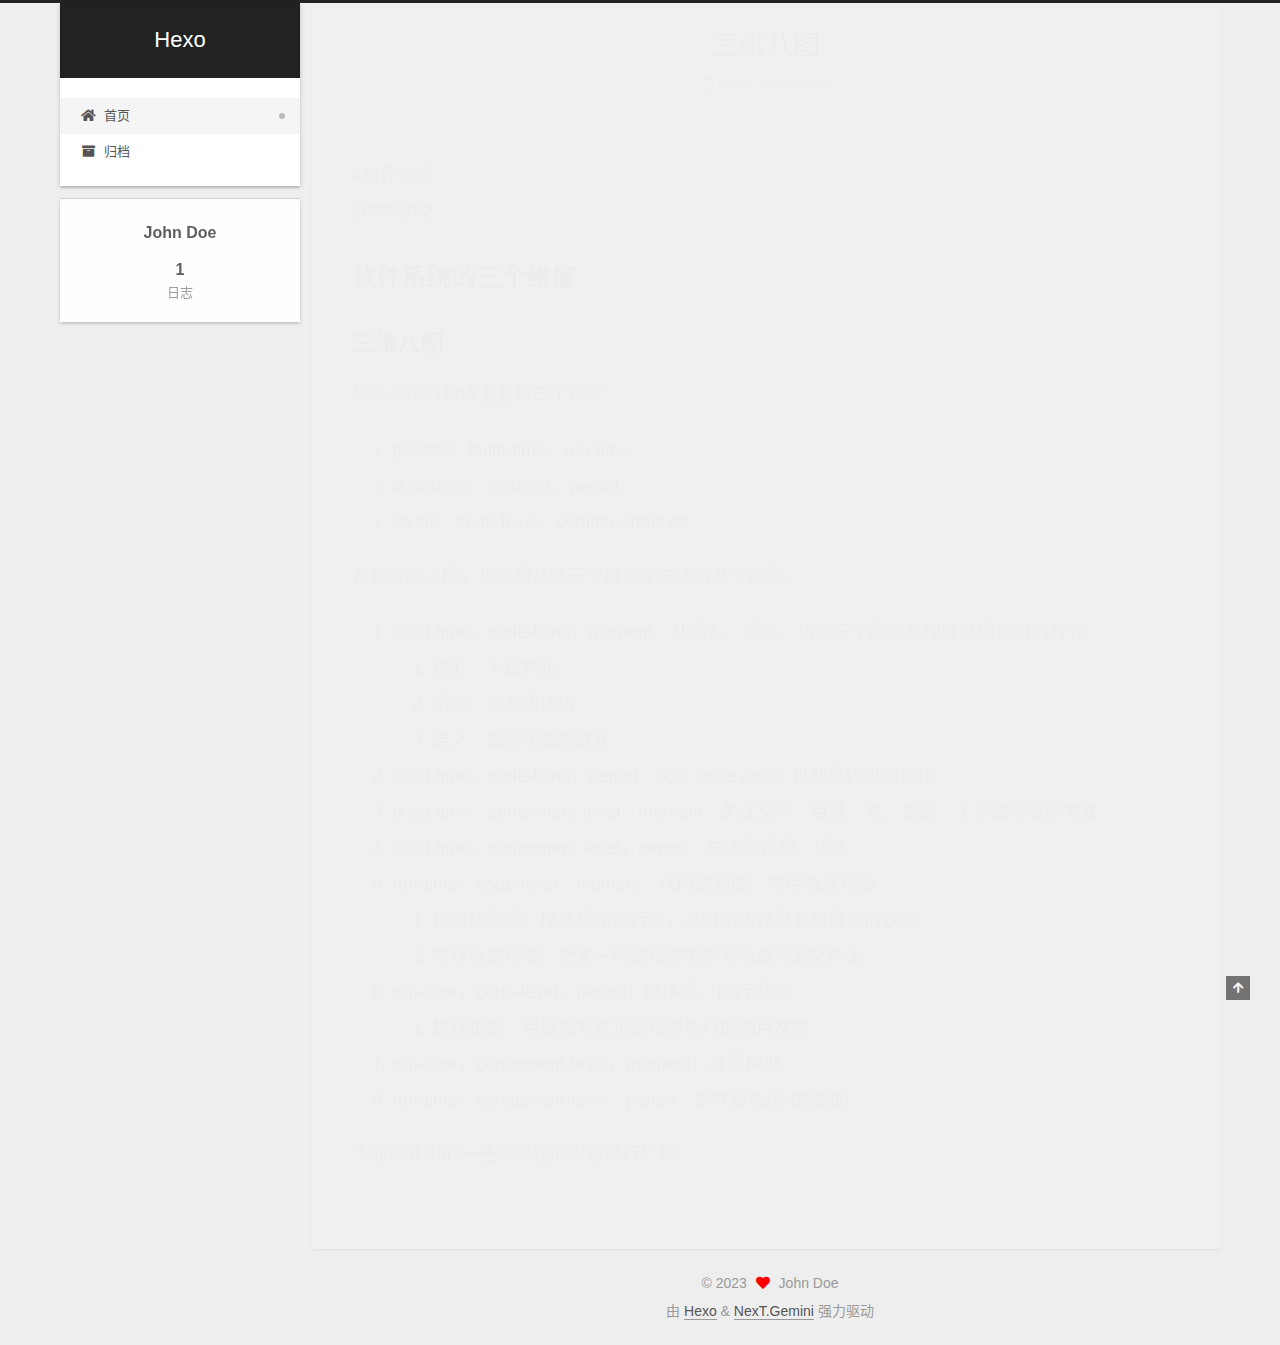
<file: index.html>
<!DOCTYPE html>
<html lang="zh-CN">
<head>
  <meta charset="UTF-8">
<meta name="viewport" content="width=device-width, initial-scale=1, maximum-scale=2">
<meta name="theme-color" content="#222">
<meta name="generator" content="Hexo 6.3.0">
  <link rel="apple-touch-icon" sizes="180x180" href="/images/apple-touch-icon-next.png">
  <link rel="icon" type="image/png" sizes="32x32" href="/images/favicon-32x32-next.png">
  <link rel="icon" type="image/png" sizes="16x16" href="/images/favicon-16x16-next.png">
  <link rel="mask-icon" href="/images/logo.svg" color="#222">

<link rel="stylesheet" href="/css/main.css">


<link rel="stylesheet" href="/lib/font-awesome/css/all.min.css">

<script id="hexo-configurations">
    var NexT = window.NexT || {};
    var CONFIG = {"hostname":"example.com","root":"/","scheme":"Gemini","version":"7.8.0","exturl":false,"sidebar":{"position":"left","display":"post","padding":18,"offset":12,"onmobile":false},"copycode":{"enable":false,"show_result":false,"style":null},"back2top":{"enable":true,"sidebar":false,"scrollpercent":false},"bookmark":{"enable":false,"color":"#222","save":"auto"},"fancybox":false,"mediumzoom":false,"lazyload":false,"pangu":false,"comments":{"style":"tabs","active":null,"storage":true,"lazyload":false,"nav":null},"algolia":{"hits":{"per_page":10},"labels":{"input_placeholder":"Search for Posts","hits_empty":"We didn't find any results for the search: ${query}","hits_stats":"${hits} results found in ${time} ms"}},"localsearch":{"enable":false,"trigger":"auto","top_n_per_article":1,"unescape":false,"preload":false},"motion":{"enable":true,"async":false,"transition":{"post_block":"fadeIn","post_header":"slideDownIn","post_body":"slideDownIn","coll_header":"slideLeftIn","sidebar":"slideUpIn"}}};
  </script>

  <meta property="og:type" content="website">
<meta property="og:title" content="Hexo">
<meta property="og:url" content="http://example.com/index.html">
<meta property="og:site_name" content="Hexo">
<meta property="og:locale" content="zh_CN">
<meta property="article:author" content="John Doe">
<meta name="twitter:card" content="summary">

<link rel="canonical" href="http://example.com/">


<script id="page-configurations">
  // https://hexo.io/docs/variables.html
  CONFIG.page = {
    sidebar: "",
    isHome : true,
    isPost : false,
    lang   : 'zh-CN'
  };
</script>

  <title>Hexo</title>
  






  <noscript>
  <style>
  .use-motion .brand,
  .use-motion .menu-item,
  .sidebar-inner,
  .use-motion .post-block,
  .use-motion .pagination,
  .use-motion .comments,
  .use-motion .post-header,
  .use-motion .post-body,
  .use-motion .collection-header { opacity: initial; }

  .use-motion .site-title,
  .use-motion .site-subtitle {
    opacity: initial;
    top: initial;
  }

  .use-motion .logo-line-before i { left: initial; }
  .use-motion .logo-line-after i { right: initial; }
  </style>
</noscript>

</head>

<body itemscope itemtype="http://schema.org/WebPage">
  <div class="container use-motion">
    <div class="headband"></div>

    <header class="header" itemscope itemtype="http://schema.org/WPHeader">
      <div class="header-inner"><div class="site-brand-container">
  <div class="site-nav-toggle">
    <div class="toggle" aria-label="切换导航栏">
      <span class="toggle-line toggle-line-first"></span>
      <span class="toggle-line toggle-line-middle"></span>
      <span class="toggle-line toggle-line-last"></span>
    </div>
  </div>

  <div class="site-meta">

    <a href="/" class="brand" rel="start">
      <span class="logo-line-before"><i></i></span>
      <h1 class="site-title">Hexo</h1>
      <span class="logo-line-after"><i></i></span>
    </a>
  </div>

  <div class="site-nav-right">
    <div class="toggle popup-trigger">
    </div>
  </div>
</div>




<nav class="site-nav">
  <ul id="menu" class="main-menu menu">
        <li class="menu-item menu-item-home">

    <a href="/" rel="section"><i class="fa fa-home fa-fw"></i>首页</a>

  </li>
        <li class="menu-item menu-item-archives">

    <a href="/archives/" rel="section"><i class="fa fa-archive fa-fw"></i>归档</a>

  </li>
  </ul>
</nav>




</div>
    </header>

    
  <div class="back-to-top">
    <i class="fa fa-arrow-up"></i>
    <span>0%</span>
  </div>


    <main class="main">
      <div class="main-inner">
        <div class="content-wrap">
          

          <div class="content index posts-expand">
            
      
  
  
  <article itemscope itemtype="http://schema.org/Article" class="post-block" lang="zh-CN">
    <link itemprop="mainEntityOfPage" href="http://example.com/2023/02/25/view/">

    <span hidden itemprop="author" itemscope itemtype="http://schema.org/Person">
      <meta itemprop="image" content="/images/avatar.gif">
      <meta itemprop="name" content="John Doe">
      <meta itemprop="description" content="">
    </span>

    <span hidden itemprop="publisher" itemscope itemtype="http://schema.org/Organization">
      <meta itemprop="name" content="Hexo">
    </span>
      <header class="post-header">
        <h2 class="post-title" itemprop="name headline">
          
            <a href="/2023/02/25/view/" class="post-title-link" itemprop="url">三维八图</a>
        </h2>

        <div class="post-meta">
            <span class="post-meta-item">
              <span class="post-meta-item-icon">
                <i class="far fa-calendar"></i>
              </span>
              <span class="post-meta-item-text">发表于</span>
              

              <time title="创建时间：2023-02-25 23:08:39 / 修改时间：23:09:25" itemprop="dateCreated datePublished" datetime="2023-02-25T23:08:39+08:00">2023-02-25</time>
            </span>

          

        </div>
      </header>

    
    
    
    <div class="post-body" itemprop="articleBody">

      
          <p>#软件构造<br>2023&#x2F;2&#x2F;22</p>
<h2 id="软件系统的三个维度"><a href="#软件系统的三个维度" class="headerlink" title="软件系统的三个维度"></a>软件系统的三个维度</h2><h3 id="三维八图"><a href="#三维八图" class="headerlink" title="三维八图"></a>三维八图</h3><p>软件系统的构成主要有三个维度：  </p>
<ul>
<li>phases：build-time、run-time</li>
<li>dynamics：moment、period</li>
<li>levels：code-level、component-level</li>
</ul>
<p>首先介绍上图，也就是从这三个维度来关注的八个视图。</p>
<ol>
<li>build-time，code-level，moment：从语汇、语法、语义三个层面来理解处理代码的方式<ol>
<li>词汇：半结构化</li>
<li>语法：抽象语法树</li>
<li>语义：图形化或形式化</li>
</ol>
</li>
<li>build-time，code-level，period：关注 <em>code churn</em> 也就是代码的变化</li>
<li>build-time，component-level，moment：关注文件、目录、包、类库、子系统等组织方式</li>
<li>build-time，component-level，period：关注配置项、版本</li>
<li>run-time，code-level，moment：代码快照图、内存信息转储<ol>
<li>代码快照图：描述程序运行时，某时刻内存里变量层面的状态</li>
<li>内存信息转储：把某一时刻程序的所有信息写到文件上</li>
</ol>
</li>
<li>run-time，code-level，period：时序图、执行跟踪<ol>
<li>执行跟踪：用日志方式记录程序执行的调用次序</li>
</ol>
</li>
<li>run-time，component-level，moment：部署模型</li>
<li>run-time，component-level，period：事件日志(系统层面)</li>
</ol>
<p>下面对其中的一些感兴趣的内容进行扩展。</p>

      
    </div>

    
    
    
      <footer class="post-footer">
        <div class="post-eof"></div>
      </footer>
  </article>
  
  
  


  



          </div>
          

<script>
  window.addEventListener('tabs:register', () => {
    let { activeClass } = CONFIG.comments;
    if (CONFIG.comments.storage) {
      activeClass = localStorage.getItem('comments_active') || activeClass;
    }
    if (activeClass) {
      let activeTab = document.querySelector(`a[href="#comment-${activeClass}"]`);
      if (activeTab) {
        activeTab.click();
      }
    }
  });
  if (CONFIG.comments.storage) {
    window.addEventListener('tabs:click', event => {
      if (!event.target.matches('.tabs-comment .tab-content .tab-pane')) return;
      let commentClass = event.target.classList[1];
      localStorage.setItem('comments_active', commentClass);
    });
  }
</script>

        </div>
          
  
  <div class="toggle sidebar-toggle">
    <span class="toggle-line toggle-line-first"></span>
    <span class="toggle-line toggle-line-middle"></span>
    <span class="toggle-line toggle-line-last"></span>
  </div>

  <aside class="sidebar">
    <div class="sidebar-inner">

      <ul class="sidebar-nav motion-element">
        <li class="sidebar-nav-toc">
          文章目录
        </li>
        <li class="sidebar-nav-overview">
          站点概览
        </li>
      </ul>

      <!--noindex-->
      <div class="post-toc-wrap sidebar-panel">
      </div>
      <!--/noindex-->

      <div class="site-overview-wrap sidebar-panel">
        <div class="site-author motion-element" itemprop="author" itemscope itemtype="http://schema.org/Person">
  <p class="site-author-name" itemprop="name">John Doe</p>
  <div class="site-description" itemprop="description"></div>
</div>
<div class="site-state-wrap motion-element">
  <nav class="site-state">
      <div class="site-state-item site-state-posts">
          <a href="/archives/">
        
          <span class="site-state-item-count">1</span>
          <span class="site-state-item-name">日志</span>
        </a>
      </div>
  </nav>
</div>



      </div>

    </div>
  </aside>
  <div id="sidebar-dimmer"></div>


      </div>
    </main>

    <footer class="footer">
      <div class="footer-inner">
        

        

<div class="copyright">
  
  &copy; 
  <span itemprop="copyrightYear">2023</span>
  <span class="with-love">
    <i class="fa fa-heart"></i>
  </span>
  <span class="author" itemprop="copyrightHolder">John Doe</span>
</div>
  <div class="powered-by">由 <a href="https://hexo.io/" class="theme-link" rel="noopener" target="_blank">Hexo</a> & <a href="https://theme-next.org/" class="theme-link" rel="noopener" target="_blank">NexT.Gemini</a> 强力驱动
  </div>

        








      </div>
    </footer>
  </div>

  
  <script src="/lib/anime.min.js"></script>
  <script src="/lib/velocity/velocity.min.js"></script>
  <script src="/lib/velocity/velocity.ui.min.js"></script>

<script src="/js/utils.js"></script>

<script src="/js/motion.js"></script>


<script src="/js/schemes/pisces.js"></script>


<script src="/js/next-boot.js"></script>




  















  

  

</body>
</html>
</file>
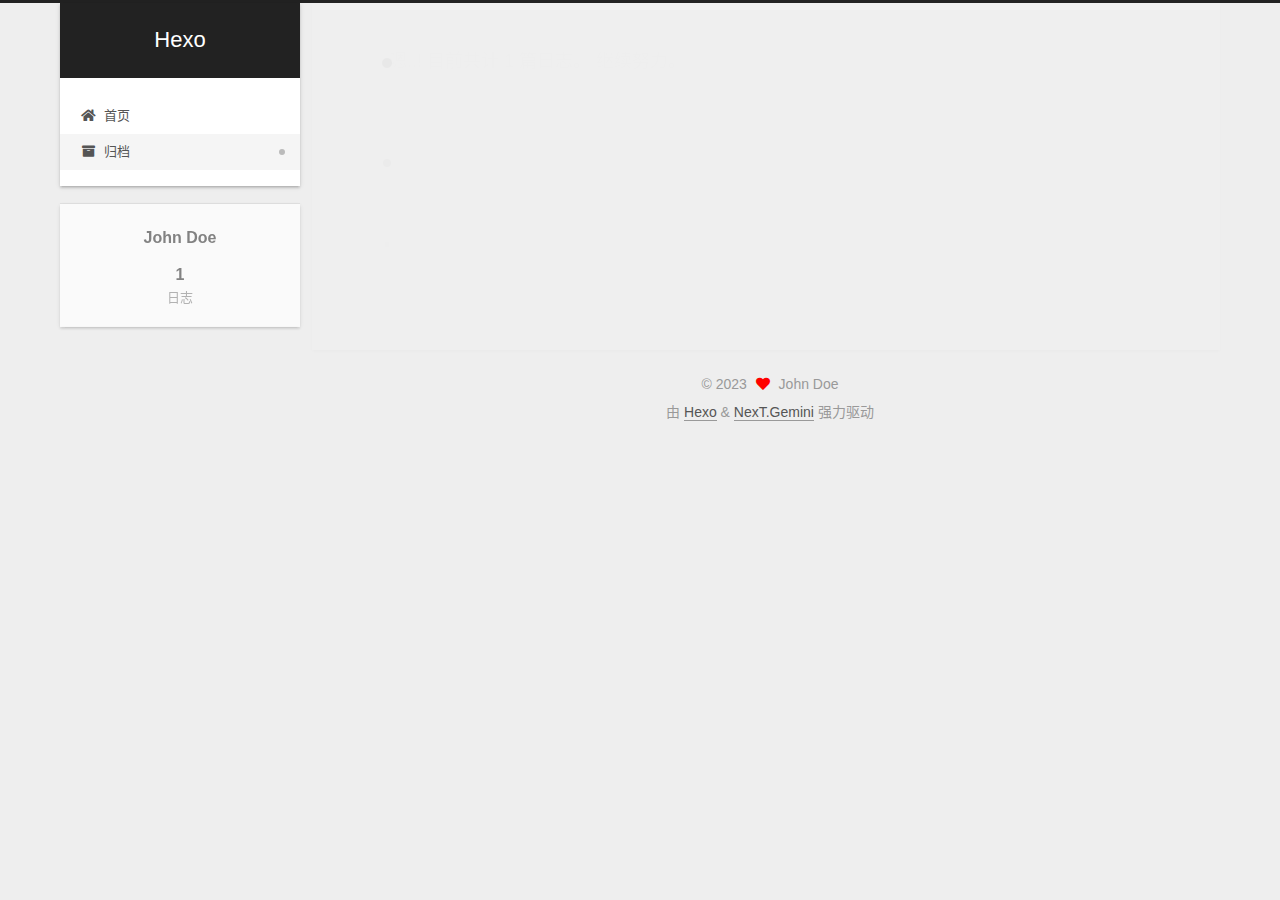
<file: archives/index.html>
<!DOCTYPE html>
<html lang="zh-CN">
<head>
  <meta charset="UTF-8">
<meta name="viewport" content="width=device-width, initial-scale=1, maximum-scale=2">
<meta name="theme-color" content="#222">
<meta name="generator" content="Hexo 6.3.0">
  <link rel="apple-touch-icon" sizes="180x180" href="/images/apple-touch-icon-next.png">
  <link rel="icon" type="image/png" sizes="32x32" href="/images/favicon-32x32-next.png">
  <link rel="icon" type="image/png" sizes="16x16" href="/images/favicon-16x16-next.png">
  <link rel="mask-icon" href="/images/logo.svg" color="#222">

<link rel="stylesheet" href="/css/main.css">


<link rel="stylesheet" href="/lib/font-awesome/css/all.min.css">

<script id="hexo-configurations">
    var NexT = window.NexT || {};
    var CONFIG = {"hostname":"example.com","root":"/","scheme":"Gemini","version":"7.8.0","exturl":false,"sidebar":{"position":"left","display":"post","padding":18,"offset":12,"onmobile":false},"copycode":{"enable":false,"show_result":false,"style":null},"back2top":{"enable":true,"sidebar":false,"scrollpercent":false},"bookmark":{"enable":false,"color":"#222","save":"auto"},"fancybox":false,"mediumzoom":false,"lazyload":false,"pangu":false,"comments":{"style":"tabs","active":null,"storage":true,"lazyload":false,"nav":null},"algolia":{"hits":{"per_page":10},"labels":{"input_placeholder":"Search for Posts","hits_empty":"We didn't find any results for the search: ${query}","hits_stats":"${hits} results found in ${time} ms"}},"localsearch":{"enable":false,"trigger":"auto","top_n_per_article":1,"unescape":false,"preload":false},"motion":{"enable":true,"async":false,"transition":{"post_block":"fadeIn","post_header":"slideDownIn","post_body":"slideDownIn","coll_header":"slideLeftIn","sidebar":"slideUpIn"}}};
  </script>

  <meta property="og:type" content="website">
<meta property="og:title" content="Hexo">
<meta property="og:url" content="http://example.com/archives/index.html">
<meta property="og:site_name" content="Hexo">
<meta property="og:locale" content="zh_CN">
<meta property="article:author" content="John Doe">
<meta name="twitter:card" content="summary">

<link rel="canonical" href="http://example.com/archives/">


<script id="page-configurations">
  // https://hexo.io/docs/variables.html
  CONFIG.page = {
    sidebar: "",
    isHome : false,
    isPost : false,
    lang   : 'zh-CN'
  };
</script>

  <title>归档 | Hexo</title>
  






  <noscript>
  <style>
  .use-motion .brand,
  .use-motion .menu-item,
  .sidebar-inner,
  .use-motion .post-block,
  .use-motion .pagination,
  .use-motion .comments,
  .use-motion .post-header,
  .use-motion .post-body,
  .use-motion .collection-header { opacity: initial; }

  .use-motion .site-title,
  .use-motion .site-subtitle {
    opacity: initial;
    top: initial;
  }

  .use-motion .logo-line-before i { left: initial; }
  .use-motion .logo-line-after i { right: initial; }
  </style>
</noscript>

</head>

<body itemscope itemtype="http://schema.org/WebPage">
  <div class="container use-motion">
    <div class="headband"></div>

    <header class="header" itemscope itemtype="http://schema.org/WPHeader">
      <div class="header-inner"><div class="site-brand-container">
  <div class="site-nav-toggle">
    <div class="toggle" aria-label="切换导航栏">
      <span class="toggle-line toggle-line-first"></span>
      <span class="toggle-line toggle-line-middle"></span>
      <span class="toggle-line toggle-line-last"></span>
    </div>
  </div>

  <div class="site-meta">

    <a href="/" class="brand" rel="start">
      <span class="logo-line-before"><i></i></span>
      <h1 class="site-title">Hexo</h1>
      <span class="logo-line-after"><i></i></span>
    </a>
  </div>

  <div class="site-nav-right">
    <div class="toggle popup-trigger">
    </div>
  </div>
</div>




<nav class="site-nav">
  <ul id="menu" class="main-menu menu">
        <li class="menu-item menu-item-home">

    <a href="/" rel="section"><i class="fa fa-home fa-fw"></i>首页</a>

  </li>
        <li class="menu-item menu-item-archives">

    <a href="/archives/" rel="section"><i class="fa fa-archive fa-fw"></i>归档</a>

  </li>
  </ul>
</nav>




</div>
    </header>

    
  <div class="back-to-top">
    <i class="fa fa-arrow-up"></i>
    <span>0%</span>
  </div>


    <main class="main">
      <div class="main-inner">
        <div class="content-wrap">
          

          <div class="content archive">
            

  
  
  
  <div class="post-block">
    <div class="posts-collapse">
      <div class="collection-title">
        <span class="collection-header">嗯..! 目前共计 1 篇日志。 继续努力。</span>
      </div>

      
    <div class="collection-year">
      <span class="collection-header">2023</span>
    </div>

  <article itemscope itemtype="http://schema.org/Article">
    <header class="post-header">

      <div class="post-meta">
        <time itemprop="dateCreated"
              datetime="2023-02-25T23:08:39+08:00"
              content="2023-02-25">
          02-25
        </time>
      </div>

      <div class="post-title">
          <a class="post-title-link" href="/2023/02/25/view/" itemprop="url">
            <span itemprop="name">三维八图</span>
          </a>
      </div>

    </header>
  </article>


    </div>
  </div>
  
  
  

  



          </div>
          

<script>
  window.addEventListener('tabs:register', () => {
    let { activeClass } = CONFIG.comments;
    if (CONFIG.comments.storage) {
      activeClass = localStorage.getItem('comments_active') || activeClass;
    }
    if (activeClass) {
      let activeTab = document.querySelector(`a[href="#comment-${activeClass}"]`);
      if (activeTab) {
        activeTab.click();
      }
    }
  });
  if (CONFIG.comments.storage) {
    window.addEventListener('tabs:click', event => {
      if (!event.target.matches('.tabs-comment .tab-content .tab-pane')) return;
      let commentClass = event.target.classList[1];
      localStorage.setItem('comments_active', commentClass);
    });
  }
</script>

        </div>
          
  
  <div class="toggle sidebar-toggle">
    <span class="toggle-line toggle-line-first"></span>
    <span class="toggle-line toggle-line-middle"></span>
    <span class="toggle-line toggle-line-last"></span>
  </div>

  <aside class="sidebar">
    <div class="sidebar-inner">

      <ul class="sidebar-nav motion-element">
        <li class="sidebar-nav-toc">
          文章目录
        </li>
        <li class="sidebar-nav-overview">
          站点概览
        </li>
      </ul>

      <!--noindex-->
      <div class="post-toc-wrap sidebar-panel">
      </div>
      <!--/noindex-->

      <div class="site-overview-wrap sidebar-panel">
        <div class="site-author motion-element" itemprop="author" itemscope itemtype="http://schema.org/Person">
  <p class="site-author-name" itemprop="name">John Doe</p>
  <div class="site-description" itemprop="description"></div>
</div>
<div class="site-state-wrap motion-element">
  <nav class="site-state">
      <div class="site-state-item site-state-posts">
          <a href="/archives/">
        
          <span class="site-state-item-count">1</span>
          <span class="site-state-item-name">日志</span>
        </a>
      </div>
  </nav>
</div>



      </div>

    </div>
  </aside>
  <div id="sidebar-dimmer"></div>


      </div>
    </main>

    <footer class="footer">
      <div class="footer-inner">
        

        

<div class="copyright">
  
  &copy; 
  <span itemprop="copyrightYear">2023</span>
  <span class="with-love">
    <i class="fa fa-heart"></i>
  </span>
  <span class="author" itemprop="copyrightHolder">John Doe</span>
</div>
  <div class="powered-by">由 <a href="https://hexo.io/" class="theme-link" rel="noopener" target="_blank">Hexo</a> & <a href="https://theme-next.org/" class="theme-link" rel="noopener" target="_blank">NexT.Gemini</a> 强力驱动
  </div>

        








      </div>
    </footer>
  </div>

  
  <script src="/lib/anime.min.js"></script>
  <script src="/lib/velocity/velocity.min.js"></script>
  <script src="/lib/velocity/velocity.ui.min.js"></script>

<script src="/js/utils.js"></script>

<script src="/js/motion.js"></script>


<script src="/js/schemes/pisces.js"></script>


<script src="/js/next-boot.js"></script>




  















  

  

</body>
</html>
</file>
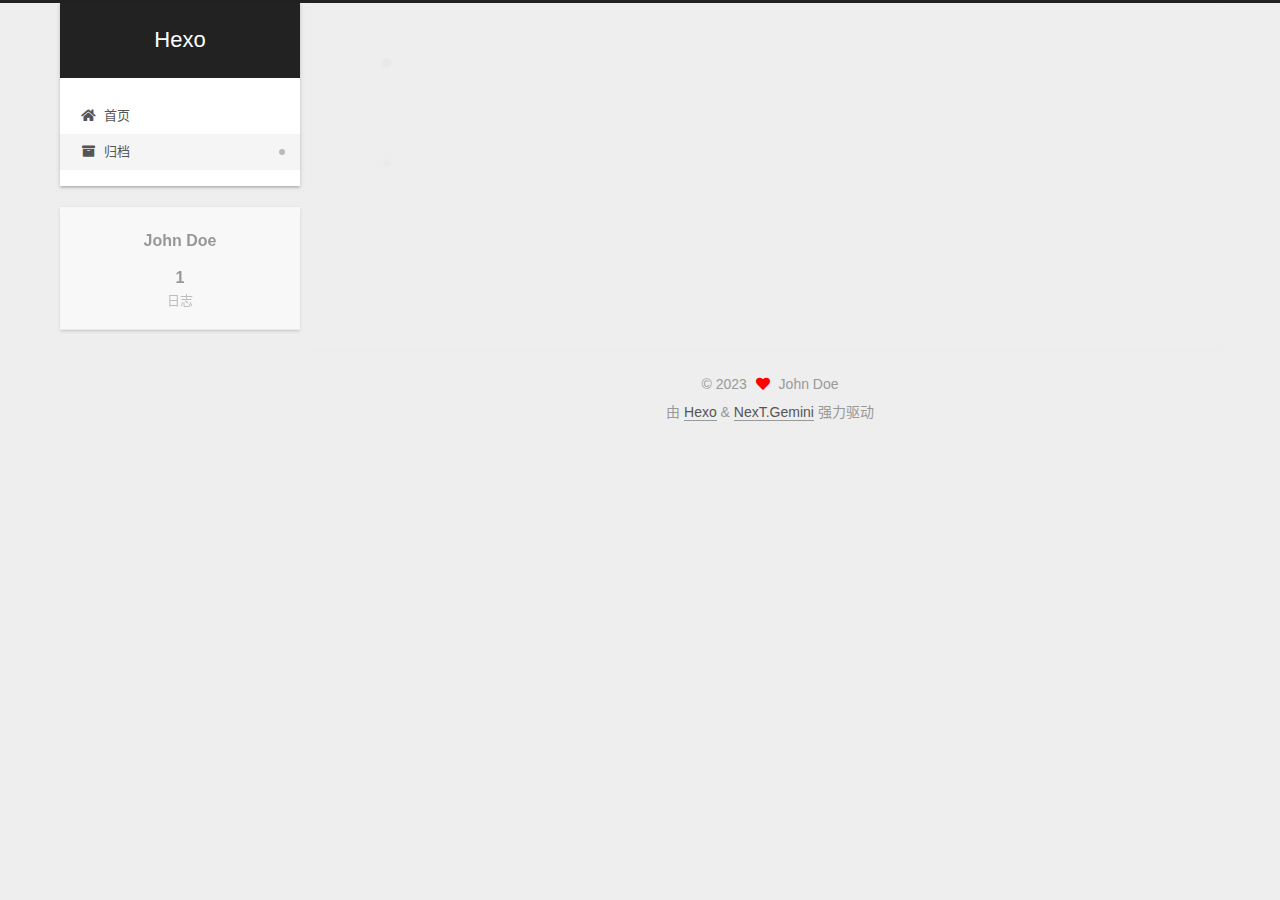
<file: archives/2023/index.html>
<!DOCTYPE html>
<html lang="zh-CN">
<head>
  <meta charset="UTF-8">
<meta name="viewport" content="width=device-width, initial-scale=1, maximum-scale=2">
<meta name="theme-color" content="#222">
<meta name="generator" content="Hexo 6.3.0">
  <link rel="apple-touch-icon" sizes="180x180" href="/images/apple-touch-icon-next.png">
  <link rel="icon" type="image/png" sizes="32x32" href="/images/favicon-32x32-next.png">
  <link rel="icon" type="image/png" sizes="16x16" href="/images/favicon-16x16-next.png">
  <link rel="mask-icon" href="/images/logo.svg" color="#222">

<link rel="stylesheet" href="/css/main.css">


<link rel="stylesheet" href="/lib/font-awesome/css/all.min.css">

<script id="hexo-configurations">
    var NexT = window.NexT || {};
    var CONFIG = {"hostname":"example.com","root":"/","scheme":"Gemini","version":"7.8.0","exturl":false,"sidebar":{"position":"left","display":"post","padding":18,"offset":12,"onmobile":false},"copycode":{"enable":false,"show_result":false,"style":null},"back2top":{"enable":true,"sidebar":false,"scrollpercent":false},"bookmark":{"enable":false,"color":"#222","save":"auto"},"fancybox":false,"mediumzoom":false,"lazyload":false,"pangu":false,"comments":{"style":"tabs","active":null,"storage":true,"lazyload":false,"nav":null},"algolia":{"hits":{"per_page":10},"labels":{"input_placeholder":"Search for Posts","hits_empty":"We didn't find any results for the search: ${query}","hits_stats":"${hits} results found in ${time} ms"}},"localsearch":{"enable":false,"trigger":"auto","top_n_per_article":1,"unescape":false,"preload":false},"motion":{"enable":true,"async":false,"transition":{"post_block":"fadeIn","post_header":"slideDownIn","post_body":"slideDownIn","coll_header":"slideLeftIn","sidebar":"slideUpIn"}}};
  </script>

  <meta property="og:type" content="website">
<meta property="og:title" content="Hexo">
<meta property="og:url" content="http://example.com/archives/2023/index.html">
<meta property="og:site_name" content="Hexo">
<meta property="og:locale" content="zh_CN">
<meta property="article:author" content="John Doe">
<meta name="twitter:card" content="summary">

<link rel="canonical" href="http://example.com/archives/2023/">


<script id="page-configurations">
  // https://hexo.io/docs/variables.html
  CONFIG.page = {
    sidebar: "",
    isHome : false,
    isPost : false,
    lang   : 'zh-CN'
  };
</script>

  <title>归档 | Hexo</title>
  






  <noscript>
  <style>
  .use-motion .brand,
  .use-motion .menu-item,
  .sidebar-inner,
  .use-motion .post-block,
  .use-motion .pagination,
  .use-motion .comments,
  .use-motion .post-header,
  .use-motion .post-body,
  .use-motion .collection-header { opacity: initial; }

  .use-motion .site-title,
  .use-motion .site-subtitle {
    opacity: initial;
    top: initial;
  }

  .use-motion .logo-line-before i { left: initial; }
  .use-motion .logo-line-after i { right: initial; }
  </style>
</noscript>

</head>

<body itemscope itemtype="http://schema.org/WebPage">
  <div class="container use-motion">
    <div class="headband"></div>

    <header class="header" itemscope itemtype="http://schema.org/WPHeader">
      <div class="header-inner"><div class="site-brand-container">
  <div class="site-nav-toggle">
    <div class="toggle" aria-label="切换导航栏">
      <span class="toggle-line toggle-line-first"></span>
      <span class="toggle-line toggle-line-middle"></span>
      <span class="toggle-line toggle-line-last"></span>
    </div>
  </div>

  <div class="site-meta">

    <a href="/" class="brand" rel="start">
      <span class="logo-line-before"><i></i></span>
      <h1 class="site-title">Hexo</h1>
      <span class="logo-line-after"><i></i></span>
    </a>
  </div>

  <div class="site-nav-right">
    <div class="toggle popup-trigger">
    </div>
  </div>
</div>




<nav class="site-nav">
  <ul id="menu" class="main-menu menu">
        <li class="menu-item menu-item-home">

    <a href="/" rel="section"><i class="fa fa-home fa-fw"></i>首页</a>

  </li>
        <li class="menu-item menu-item-archives">

    <a href="/archives/" rel="section"><i class="fa fa-archive fa-fw"></i>归档</a>

  </li>
  </ul>
</nav>




</div>
    </header>

    
  <div class="back-to-top">
    <i class="fa fa-arrow-up"></i>
    <span>0%</span>
  </div>


    <main class="main">
      <div class="main-inner">
        <div class="content-wrap">
          

          <div class="content archive">
            

  
  
  
  <div class="post-block">
    <div class="posts-collapse">
      <div class="collection-title">
        <span class="collection-header">嗯..! 目前共计 1 篇日志。 继续努力。</span>
      </div>

      
    <div class="collection-year">
      <span class="collection-header">2023</span>
    </div>

  <article itemscope itemtype="http://schema.org/Article">
    <header class="post-header">

      <div class="post-meta">
        <time itemprop="dateCreated"
              datetime="2023-02-25T23:08:39+08:00"
              content="2023-02-25">
          02-25
        </time>
      </div>

      <div class="post-title">
          <a class="post-title-link" href="/2023/02/25/view/" itemprop="url">
            <span itemprop="name">三维八图</span>
          </a>
      </div>

    </header>
  </article>


    </div>
  </div>
  
  
  

  



          </div>
          

<script>
  window.addEventListener('tabs:register', () => {
    let { activeClass } = CONFIG.comments;
    if (CONFIG.comments.storage) {
      activeClass = localStorage.getItem('comments_active') || activeClass;
    }
    if (activeClass) {
      let activeTab = document.querySelector(`a[href="#comment-${activeClass}"]`);
      if (activeTab) {
        activeTab.click();
      }
    }
  });
  if (CONFIG.comments.storage) {
    window.addEventListener('tabs:click', event => {
      if (!event.target.matches('.tabs-comment .tab-content .tab-pane')) return;
      let commentClass = event.target.classList[1];
      localStorage.setItem('comments_active', commentClass);
    });
  }
</script>

        </div>
          
  
  <div class="toggle sidebar-toggle">
    <span class="toggle-line toggle-line-first"></span>
    <span class="toggle-line toggle-line-middle"></span>
    <span class="toggle-line toggle-line-last"></span>
  </div>

  <aside class="sidebar">
    <div class="sidebar-inner">

      <ul class="sidebar-nav motion-element">
        <li class="sidebar-nav-toc">
          文章目录
        </li>
        <li class="sidebar-nav-overview">
          站点概览
        </li>
      </ul>

      <!--noindex-->
      <div class="post-toc-wrap sidebar-panel">
      </div>
      <!--/noindex-->

      <div class="site-overview-wrap sidebar-panel">
        <div class="site-author motion-element" itemprop="author" itemscope itemtype="http://schema.org/Person">
  <p class="site-author-name" itemprop="name">John Doe</p>
  <div class="site-description" itemprop="description"></div>
</div>
<div class="site-state-wrap motion-element">
  <nav class="site-state">
      <div class="site-state-item site-state-posts">
          <a href="/archives/">
        
          <span class="site-state-item-count">1</span>
          <span class="site-state-item-name">日志</span>
        </a>
      </div>
  </nav>
</div>



      </div>

    </div>
  </aside>
  <div id="sidebar-dimmer"></div>


      </div>
    </main>

    <footer class="footer">
      <div class="footer-inner">
        

        

<div class="copyright">
  
  &copy; 
  <span itemprop="copyrightYear">2023</span>
  <span class="with-love">
    <i class="fa fa-heart"></i>
  </span>
  <span class="author" itemprop="copyrightHolder">John Doe</span>
</div>
  <div class="powered-by">由 <a href="https://hexo.io/" class="theme-link" rel="noopener" target="_blank">Hexo</a> & <a href="https://theme-next.org/" class="theme-link" rel="noopener" target="_blank">NexT.Gemini</a> 强力驱动
  </div>

        








      </div>
    </footer>
  </div>

  
  <script src="/lib/anime.min.js"></script>
  <script src="/lib/velocity/velocity.min.js"></script>
  <script src="/lib/velocity/velocity.ui.min.js"></script>

<script src="/js/utils.js"></script>

<script src="/js/motion.js"></script>


<script src="/js/schemes/pisces.js"></script>


<script src="/js/next-boot.js"></script>




  















  

  

</body>
</html>
</file>
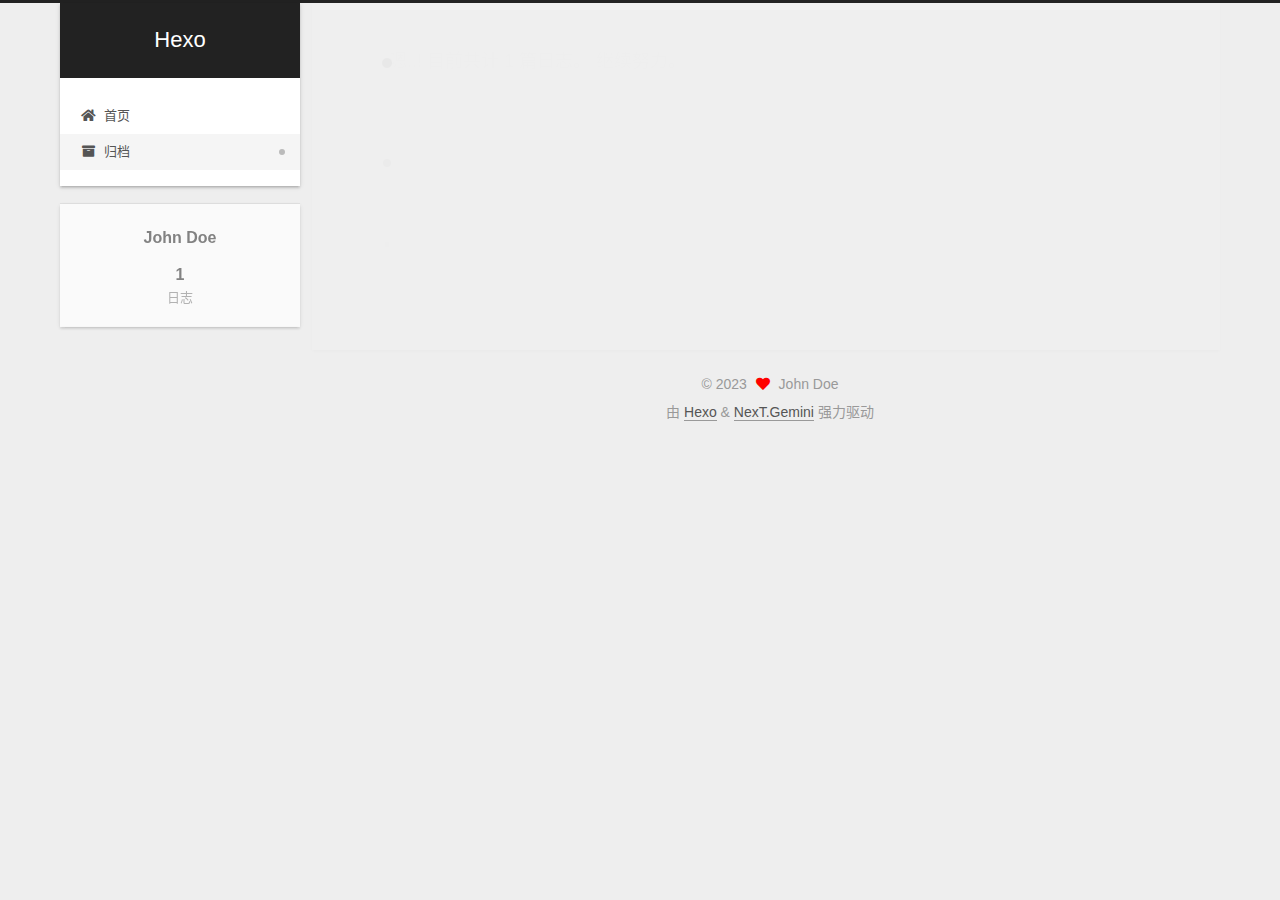
<file: archives/2023/02/index.html>
<!DOCTYPE html>
<html lang="zh-CN">
<head>
  <meta charset="UTF-8">
<meta name="viewport" content="width=device-width, initial-scale=1, maximum-scale=2">
<meta name="theme-color" content="#222">
<meta name="generator" content="Hexo 6.3.0">
  <link rel="apple-touch-icon" sizes="180x180" href="/images/apple-touch-icon-next.png">
  <link rel="icon" type="image/png" sizes="32x32" href="/images/favicon-32x32-next.png">
  <link rel="icon" type="image/png" sizes="16x16" href="/images/favicon-16x16-next.png">
  <link rel="mask-icon" href="/images/logo.svg" color="#222">

<link rel="stylesheet" href="/css/main.css">


<link rel="stylesheet" href="/lib/font-awesome/css/all.min.css">

<script id="hexo-configurations">
    var NexT = window.NexT || {};
    var CONFIG = {"hostname":"example.com","root":"/","scheme":"Gemini","version":"7.8.0","exturl":false,"sidebar":{"position":"left","display":"post","padding":18,"offset":12,"onmobile":false},"copycode":{"enable":false,"show_result":false,"style":null},"back2top":{"enable":true,"sidebar":false,"scrollpercent":false},"bookmark":{"enable":false,"color":"#222","save":"auto"},"fancybox":false,"mediumzoom":false,"lazyload":false,"pangu":false,"comments":{"style":"tabs","active":null,"storage":true,"lazyload":false,"nav":null},"algolia":{"hits":{"per_page":10},"labels":{"input_placeholder":"Search for Posts","hits_empty":"We didn't find any results for the search: ${query}","hits_stats":"${hits} results found in ${time} ms"}},"localsearch":{"enable":false,"trigger":"auto","top_n_per_article":1,"unescape":false,"preload":false},"motion":{"enable":true,"async":false,"transition":{"post_block":"fadeIn","post_header":"slideDownIn","post_body":"slideDownIn","coll_header":"slideLeftIn","sidebar":"slideUpIn"}}};
  </script>

  <meta property="og:type" content="website">
<meta property="og:title" content="Hexo">
<meta property="og:url" content="http://example.com/archives/2023/02/index.html">
<meta property="og:site_name" content="Hexo">
<meta property="og:locale" content="zh_CN">
<meta property="article:author" content="John Doe">
<meta name="twitter:card" content="summary">

<link rel="canonical" href="http://example.com/archives/2023/02/">


<script id="page-configurations">
  // https://hexo.io/docs/variables.html
  CONFIG.page = {
    sidebar: "",
    isHome : false,
    isPost : false,
    lang   : 'zh-CN'
  };
</script>

  <title>归档 | Hexo</title>
  






  <noscript>
  <style>
  .use-motion .brand,
  .use-motion .menu-item,
  .sidebar-inner,
  .use-motion .post-block,
  .use-motion .pagination,
  .use-motion .comments,
  .use-motion .post-header,
  .use-motion .post-body,
  .use-motion .collection-header { opacity: initial; }

  .use-motion .site-title,
  .use-motion .site-subtitle {
    opacity: initial;
    top: initial;
  }

  .use-motion .logo-line-before i { left: initial; }
  .use-motion .logo-line-after i { right: initial; }
  </style>
</noscript>

</head>

<body itemscope itemtype="http://schema.org/WebPage">
  <div class="container use-motion">
    <div class="headband"></div>

    <header class="header" itemscope itemtype="http://schema.org/WPHeader">
      <div class="header-inner"><div class="site-brand-container">
  <div class="site-nav-toggle">
    <div class="toggle" aria-label="切换导航栏">
      <span class="toggle-line toggle-line-first"></span>
      <span class="toggle-line toggle-line-middle"></span>
      <span class="toggle-line toggle-line-last"></span>
    </div>
  </div>

  <div class="site-meta">

    <a href="/" class="brand" rel="start">
      <span class="logo-line-before"><i></i></span>
      <h1 class="site-title">Hexo</h1>
      <span class="logo-line-after"><i></i></span>
    </a>
  </div>

  <div class="site-nav-right">
    <div class="toggle popup-trigger">
    </div>
  </div>
</div>




<nav class="site-nav">
  <ul id="menu" class="main-menu menu">
        <li class="menu-item menu-item-home">

    <a href="/" rel="section"><i class="fa fa-home fa-fw"></i>首页</a>

  </li>
        <li class="menu-item menu-item-archives">

    <a href="/archives/" rel="section"><i class="fa fa-archive fa-fw"></i>归档</a>

  </li>
  </ul>
</nav>




</div>
    </header>

    
  <div class="back-to-top">
    <i class="fa fa-arrow-up"></i>
    <span>0%</span>
  </div>


    <main class="main">
      <div class="main-inner">
        <div class="content-wrap">
          

          <div class="content archive">
            

  
  
  
  <div class="post-block">
    <div class="posts-collapse">
      <div class="collection-title">
        <span class="collection-header">嗯..! 目前共计 1 篇日志。 继续努力。</span>
      </div>

      
    <div class="collection-year">
      <span class="collection-header">2023</span>
    </div>

  <article itemscope itemtype="http://schema.org/Article">
    <header class="post-header">

      <div class="post-meta">
        <time itemprop="dateCreated"
              datetime="2023-02-25T23:08:39+08:00"
              content="2023-02-25">
          02-25
        </time>
      </div>

      <div class="post-title">
          <a class="post-title-link" href="/2023/02/25/view/" itemprop="url">
            <span itemprop="name">三维八图</span>
          </a>
      </div>

    </header>
  </article>


    </div>
  </div>
  
  
  

  



          </div>
          

<script>
  window.addEventListener('tabs:register', () => {
    let { activeClass } = CONFIG.comments;
    if (CONFIG.comments.storage) {
      activeClass = localStorage.getItem('comments_active') || activeClass;
    }
    if (activeClass) {
      let activeTab = document.querySelector(`a[href="#comment-${activeClass}"]`);
      if (activeTab) {
        activeTab.click();
      }
    }
  });
  if (CONFIG.comments.storage) {
    window.addEventListener('tabs:click', event => {
      if (!event.target.matches('.tabs-comment .tab-content .tab-pane')) return;
      let commentClass = event.target.classList[1];
      localStorage.setItem('comments_active', commentClass);
    });
  }
</script>

        </div>
          
  
  <div class="toggle sidebar-toggle">
    <span class="toggle-line toggle-line-first"></span>
    <span class="toggle-line toggle-line-middle"></span>
    <span class="toggle-line toggle-line-last"></span>
  </div>

  <aside class="sidebar">
    <div class="sidebar-inner">

      <ul class="sidebar-nav motion-element">
        <li class="sidebar-nav-toc">
          文章目录
        </li>
        <li class="sidebar-nav-overview">
          站点概览
        </li>
      </ul>

      <!--noindex-->
      <div class="post-toc-wrap sidebar-panel">
      </div>
      <!--/noindex-->

      <div class="site-overview-wrap sidebar-panel">
        <div class="site-author motion-element" itemprop="author" itemscope itemtype="http://schema.org/Person">
  <p class="site-author-name" itemprop="name">John Doe</p>
  <div class="site-description" itemprop="description"></div>
</div>
<div class="site-state-wrap motion-element">
  <nav class="site-state">
      <div class="site-state-item site-state-posts">
          <a href="/archives/">
        
          <span class="site-state-item-count">1</span>
          <span class="site-state-item-name">日志</span>
        </a>
      </div>
  </nav>
</div>



      </div>

    </div>
  </aside>
  <div id="sidebar-dimmer"></div>


      </div>
    </main>

    <footer class="footer">
      <div class="footer-inner">
        

        

<div class="copyright">
  
  &copy; 
  <span itemprop="copyrightYear">2023</span>
  <span class="with-love">
    <i class="fa fa-heart"></i>
  </span>
  <span class="author" itemprop="copyrightHolder">John Doe</span>
</div>
  <div class="powered-by">由 <a href="https://hexo.io/" class="theme-link" rel="noopener" target="_blank">Hexo</a> & <a href="https://theme-next.org/" class="theme-link" rel="noopener" target="_blank">NexT.Gemini</a> 强力驱动
  </div>

        








      </div>
    </footer>
  </div>

  
  <script src="/lib/anime.min.js"></script>
  <script src="/lib/velocity/velocity.min.js"></script>
  <script src="/lib/velocity/velocity.ui.min.js"></script>

<script src="/js/utils.js"></script>

<script src="/js/motion.js"></script>


<script src="/js/schemes/pisces.js"></script>


<script src="/js/next-boot.js"></script>




  















  

  

</body>
</html>
</file>
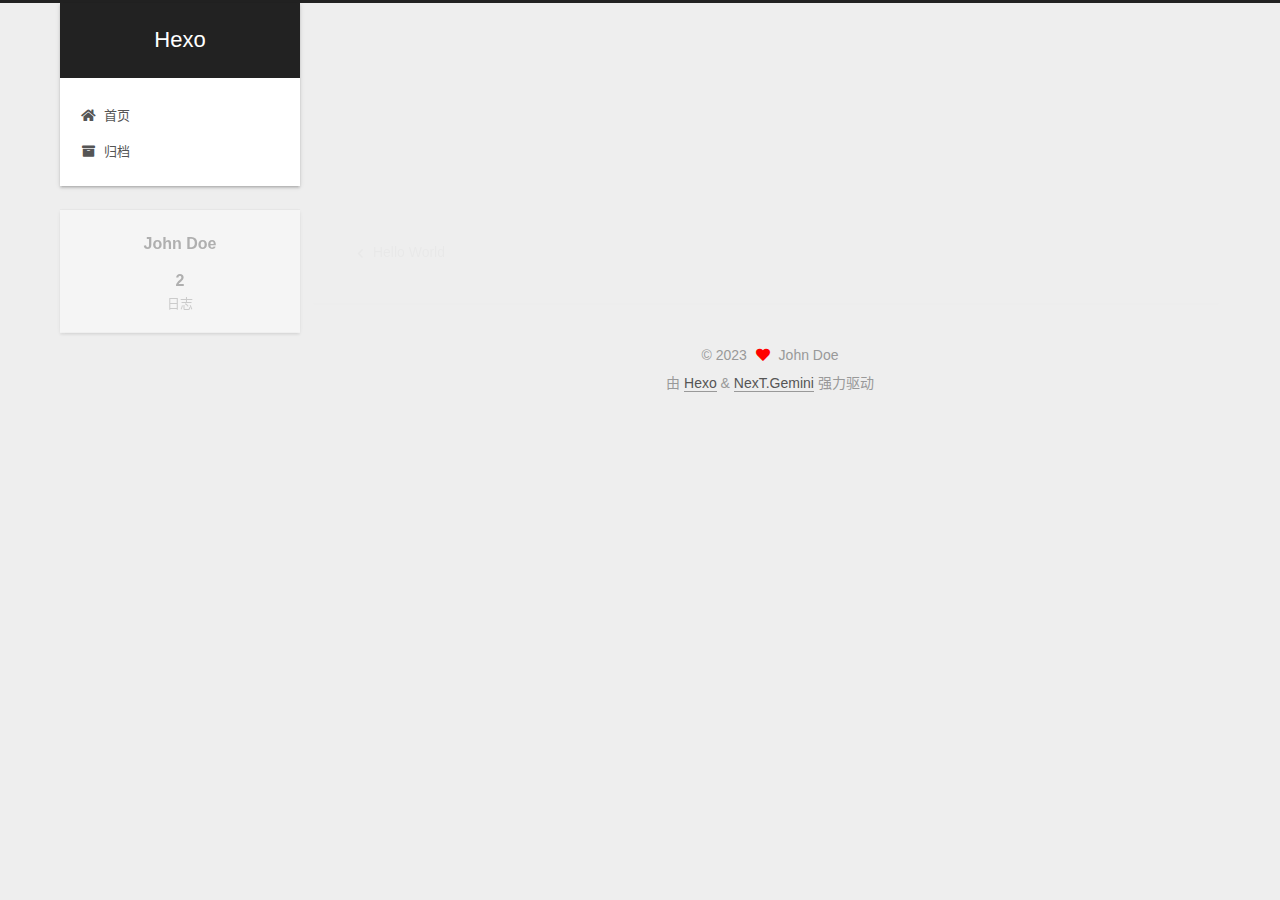
<file: 2023/02/25/first/index.html>
<!DOCTYPE html>
<html lang="zh-CN">
<head>
  <meta charset="UTF-8">
<meta name="viewport" content="width=device-width, initial-scale=1, maximum-scale=2">
<meta name="theme-color" content="#222">
<meta name="generator" content="Hexo 6.3.0">
  <link rel="apple-touch-icon" sizes="180x180" href="/images/apple-touch-icon-next.png">
  <link rel="icon" type="image/png" sizes="32x32" href="/images/favicon-32x32-next.png">
  <link rel="icon" type="image/png" sizes="16x16" href="/images/favicon-16x16-next.png">
  <link rel="mask-icon" href="/images/logo.svg" color="#222">

<link rel="stylesheet" href="/css/main.css">


<link rel="stylesheet" href="/lib/font-awesome/css/all.min.css">

<script id="hexo-configurations">
    var NexT = window.NexT || {};
    var CONFIG = {"hostname":"example.com","root":"/","scheme":"Gemini","version":"7.8.0","exturl":false,"sidebar":{"position":"left","display":"post","padding":18,"offset":12,"onmobile":false},"copycode":{"enable":false,"show_result":false,"style":null},"back2top":{"enable":true,"sidebar":false,"scrollpercent":false},"bookmark":{"enable":false,"color":"#222","save":"auto"},"fancybox":false,"mediumzoom":false,"lazyload":false,"pangu":false,"comments":{"style":"tabs","active":null,"storage":true,"lazyload":false,"nav":null},"algolia":{"hits":{"per_page":10},"labels":{"input_placeholder":"Search for Posts","hits_empty":"We didn't find any results for the search: ${query}","hits_stats":"${hits} results found in ${time} ms"}},"localsearch":{"enable":false,"trigger":"auto","top_n_per_article":1,"unescape":false,"preload":false},"motion":{"enable":true,"async":false,"transition":{"post_block":"fadeIn","post_header":"slideDownIn","post_body":"slideDownIn","coll_header":"slideLeftIn","sidebar":"slideUpIn"}}};
  </script>

  <meta name="description" content="第一篇博客">
<meta property="og:type" content="article">
<meta property="og:title" content="第一篇">
<meta property="og:url" content="http://example.com/2023/02/25/first/index.html">
<meta property="og:site_name" content="Hexo">
<meta property="og:description" content="第一篇博客">
<meta property="og:locale" content="zh_CN">
<meta property="article:published_time" content="2023-02-25T14:50:25.000Z">
<meta property="article:modified_time" content="2023-02-25T14:51:06.889Z">
<meta property="article:author" content="John Doe">
<meta name="twitter:card" content="summary">

<link rel="canonical" href="http://example.com/2023/02/25/first/">


<script id="page-configurations">
  // https://hexo.io/docs/variables.html
  CONFIG.page = {
    sidebar: "",
    isHome : false,
    isPost : true,
    lang   : 'zh-CN'
  };
</script>

  <title>第一篇 | Hexo</title>
  






  <noscript>
  <style>
  .use-motion .brand,
  .use-motion .menu-item,
  .sidebar-inner,
  .use-motion .post-block,
  .use-motion .pagination,
  .use-motion .comments,
  .use-motion .post-header,
  .use-motion .post-body,
  .use-motion .collection-header { opacity: initial; }

  .use-motion .site-title,
  .use-motion .site-subtitle {
    opacity: initial;
    top: initial;
  }

  .use-motion .logo-line-before i { left: initial; }
  .use-motion .logo-line-after i { right: initial; }
  </style>
</noscript>

</head>

<body itemscope itemtype="http://schema.org/WebPage">
  <div class="container use-motion">
    <div class="headband"></div>

    <header class="header" itemscope itemtype="http://schema.org/WPHeader">
      <div class="header-inner"><div class="site-brand-container">
  <div class="site-nav-toggle">
    <div class="toggle" aria-label="切换导航栏">
      <span class="toggle-line toggle-line-first"></span>
      <span class="toggle-line toggle-line-middle"></span>
      <span class="toggle-line toggle-line-last"></span>
    </div>
  </div>

  <div class="site-meta">

    <a href="/" class="brand" rel="start">
      <span class="logo-line-before"><i></i></span>
      <h1 class="site-title">Hexo</h1>
      <span class="logo-line-after"><i></i></span>
    </a>
  </div>

  <div class="site-nav-right">
    <div class="toggle popup-trigger">
    </div>
  </div>
</div>




<nav class="site-nav">
  <ul id="menu" class="main-menu menu">
        <li class="menu-item menu-item-home">

    <a href="/" rel="section"><i class="fa fa-home fa-fw"></i>首页</a>

  </li>
        <li class="menu-item menu-item-archives">

    <a href="/archives/" rel="section"><i class="fa fa-archive fa-fw"></i>归档</a>

  </li>
  </ul>
</nav>




</div>
    </header>

    
  <div class="back-to-top">
    <i class="fa fa-arrow-up"></i>
    <span>0%</span>
  </div>


    <main class="main">
      <div class="main-inner">
        <div class="content-wrap">
          

          <div class="content post posts-expand">
            

    
  
  
  <article itemscope itemtype="http://schema.org/Article" class="post-block" lang="zh-CN">
    <link itemprop="mainEntityOfPage" href="http://example.com/2023/02/25/first/">

    <span hidden itemprop="author" itemscope itemtype="http://schema.org/Person">
      <meta itemprop="image" content="/images/avatar.gif">
      <meta itemprop="name" content="John Doe">
      <meta itemprop="description" content="">
    </span>

    <span hidden itemprop="publisher" itemscope itemtype="http://schema.org/Organization">
      <meta itemprop="name" content="Hexo">
    </span>
      <header class="post-header">
        <h1 class="post-title" itemprop="name headline">
          第一篇
        </h1>

        <div class="post-meta">
            <span class="post-meta-item">
              <span class="post-meta-item-icon">
                <i class="far fa-calendar"></i>
              </span>
              <span class="post-meta-item-text">发表于</span>
              

              <time title="创建时间：2023-02-25 22:50:25 / 修改时间：22:51:06" itemprop="dateCreated datePublished" datetime="2023-02-25T22:50:25+08:00">2023-02-25</time>
            </span>

          

        </div>
      </header>

    
    
    
    <div class="post-body" itemprop="articleBody">

      
        <p>第一篇博客</p>

    </div>

    
    
    

      <footer class="post-footer">

        


        
    <div class="post-nav">
      <div class="post-nav-item">
    <a href="/2023/02/25/hello-world/" rel="prev" title="Hello World">
      <i class="fa fa-chevron-left"></i> Hello World
    </a></div>
      <div class="post-nav-item"></div>
    </div>
      </footer>
    
  </article>
  
  
  



          </div>
          

<script>
  window.addEventListener('tabs:register', () => {
    let { activeClass } = CONFIG.comments;
    if (CONFIG.comments.storage) {
      activeClass = localStorage.getItem('comments_active') || activeClass;
    }
    if (activeClass) {
      let activeTab = document.querySelector(`a[href="#comment-${activeClass}"]`);
      if (activeTab) {
        activeTab.click();
      }
    }
  });
  if (CONFIG.comments.storage) {
    window.addEventListener('tabs:click', event => {
      if (!event.target.matches('.tabs-comment .tab-content .tab-pane')) return;
      let commentClass = event.target.classList[1];
      localStorage.setItem('comments_active', commentClass);
    });
  }
</script>

        </div>
          
  
  <div class="toggle sidebar-toggle">
    <span class="toggle-line toggle-line-first"></span>
    <span class="toggle-line toggle-line-middle"></span>
    <span class="toggle-line toggle-line-last"></span>
  </div>

  <aside class="sidebar">
    <div class="sidebar-inner">

      <ul class="sidebar-nav motion-element">
        <li class="sidebar-nav-toc">
          文章目录
        </li>
        <li class="sidebar-nav-overview">
          站点概览
        </li>
      </ul>

      <!--noindex-->
      <div class="post-toc-wrap sidebar-panel">
      </div>
      <!--/noindex-->

      <div class="site-overview-wrap sidebar-panel">
        <div class="site-author motion-element" itemprop="author" itemscope itemtype="http://schema.org/Person">
  <p class="site-author-name" itemprop="name">John Doe</p>
  <div class="site-description" itemprop="description"></div>
</div>
<div class="site-state-wrap motion-element">
  <nav class="site-state">
      <div class="site-state-item site-state-posts">
          <a href="/archives/">
        
          <span class="site-state-item-count">2</span>
          <span class="site-state-item-name">日志</span>
        </a>
      </div>
  </nav>
</div>



      </div>

    </div>
  </aside>
  <div id="sidebar-dimmer"></div>


      </div>
    </main>

    <footer class="footer">
      <div class="footer-inner">
        

        

<div class="copyright">
  
  &copy; 
  <span itemprop="copyrightYear">2023</span>
  <span class="with-love">
    <i class="fa fa-heart"></i>
  </span>
  <span class="author" itemprop="copyrightHolder">John Doe</span>
</div>
  <div class="powered-by">由 <a href="https://hexo.io/" class="theme-link" rel="noopener" target="_blank">Hexo</a> & <a href="https://theme-next.org/" class="theme-link" rel="noopener" target="_blank">NexT.Gemini</a> 强力驱动
  </div>

        








      </div>
    </footer>
  </div>

  
  <script src="/lib/anime.min.js"></script>
  <script src="/lib/velocity/velocity.min.js"></script>
  <script src="/lib/velocity/velocity.ui.min.js"></script>

<script src="/js/utils.js"></script>

<script src="/js/motion.js"></script>


<script src="/js/schemes/pisces.js"></script>


<script src="/js/next-boot.js"></script>




  















  

  

</body>
</html>
</file>
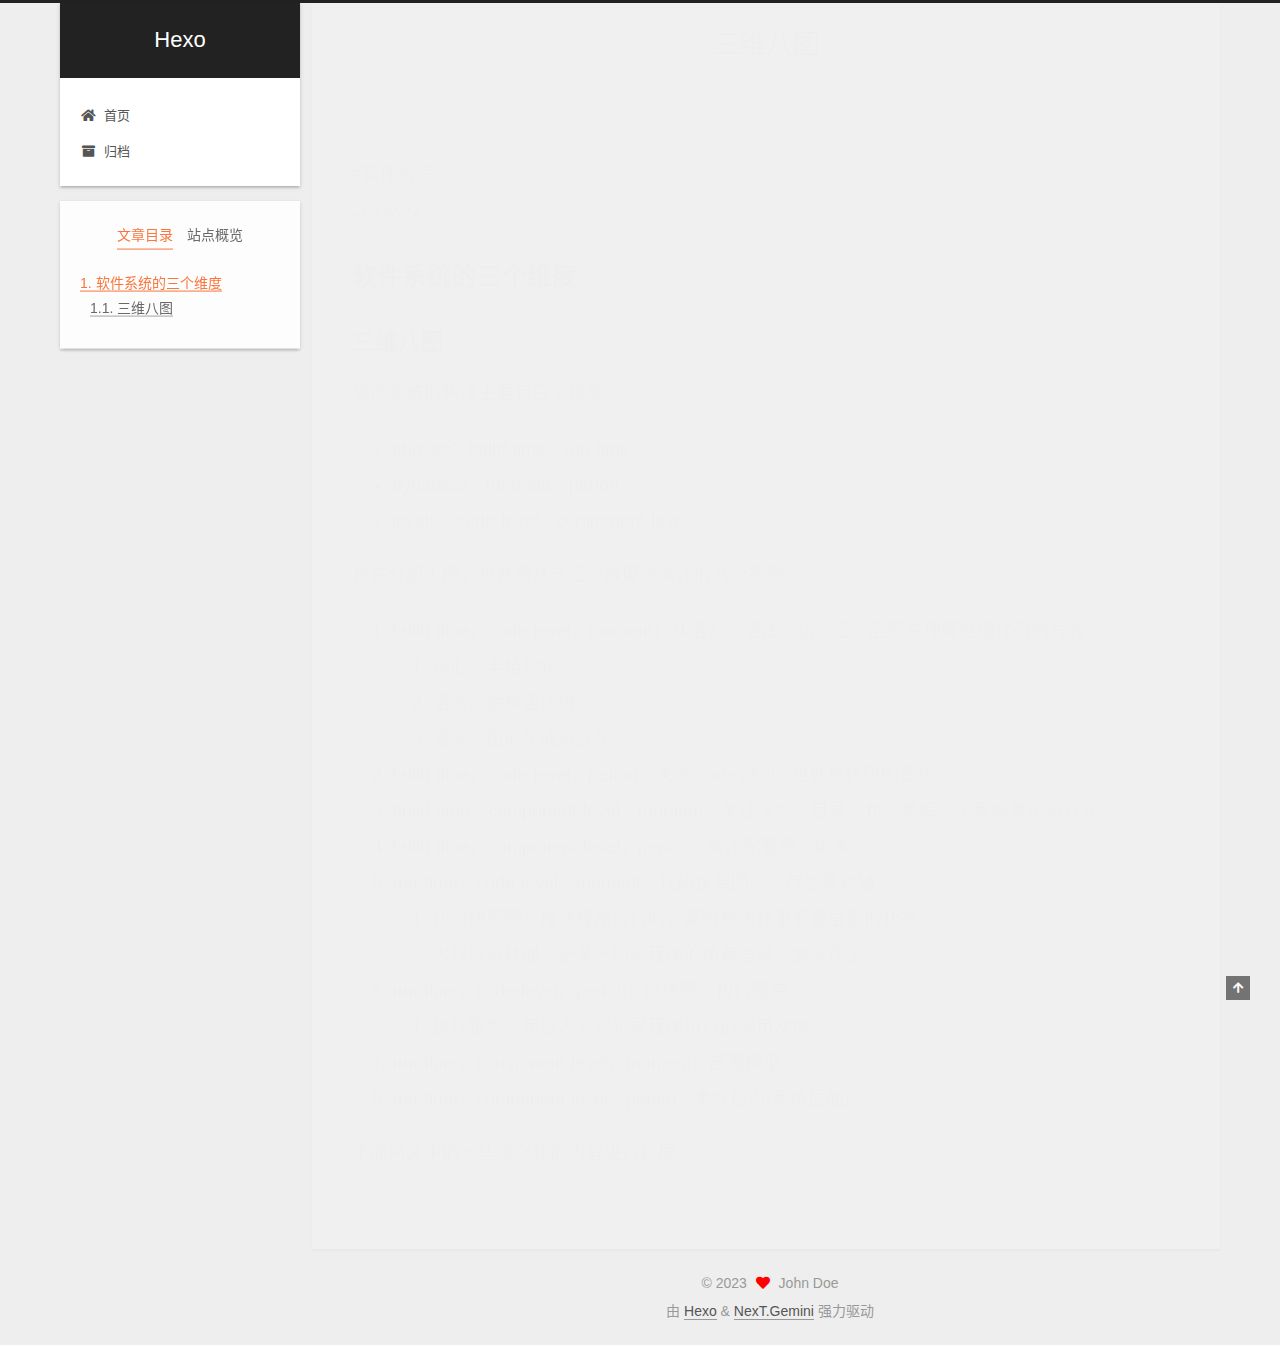
<file: 2023/02/25/view/index.html>
<!DOCTYPE html>
<html lang="zh-CN">
<head>
  <meta charset="UTF-8">
<meta name="viewport" content="width=device-width, initial-scale=1, maximum-scale=2">
<meta name="theme-color" content="#222">
<meta name="generator" content="Hexo 6.3.0">
  <link rel="apple-touch-icon" sizes="180x180" href="/images/apple-touch-icon-next.png">
  <link rel="icon" type="image/png" sizes="32x32" href="/images/favicon-32x32-next.png">
  <link rel="icon" type="image/png" sizes="16x16" href="/images/favicon-16x16-next.png">
  <link rel="mask-icon" href="/images/logo.svg" color="#222">

<link rel="stylesheet" href="/css/main.css">


<link rel="stylesheet" href="/lib/font-awesome/css/all.min.css">

<script id="hexo-configurations">
    var NexT = window.NexT || {};
    var CONFIG = {"hostname":"example.com","root":"/","scheme":"Gemini","version":"7.8.0","exturl":false,"sidebar":{"position":"left","display":"post","padding":18,"offset":12,"onmobile":false},"copycode":{"enable":false,"show_result":false,"style":null},"back2top":{"enable":true,"sidebar":false,"scrollpercent":false},"bookmark":{"enable":false,"color":"#222","save":"auto"},"fancybox":false,"mediumzoom":false,"lazyload":false,"pangu":false,"comments":{"style":"tabs","active":null,"storage":true,"lazyload":false,"nav":null},"algolia":{"hits":{"per_page":10},"labels":{"input_placeholder":"Search for Posts","hits_empty":"We didn't find any results for the search: ${query}","hits_stats":"${hits} results found in ${time} ms"}},"localsearch":{"enable":false,"trigger":"auto","top_n_per_article":1,"unescape":false,"preload":false},"motion":{"enable":true,"async":false,"transition":{"post_block":"fadeIn","post_header":"slideDownIn","post_body":"slideDownIn","coll_header":"slideLeftIn","sidebar":"slideUpIn"}}};
  </script>

  <meta name="description" content="#软件构造2023&#x2F;2&#x2F;22 软件系统的三个维度三维八图软件系统的构成主要有三个维度：    phases：build-time、run-time dynamics：moment、period levels：code-level、component-level  首先介绍上图，也就是从这三个维度来关注的八个视图。  build-time，code-level，moment：从语">
<meta property="og:type" content="article">
<meta property="og:title" content="三维八图">
<meta property="og:url" content="http://example.com/2023/02/25/view/index.html">
<meta property="og:site_name" content="Hexo">
<meta property="og:description" content="#软件构造2023&#x2F;2&#x2F;22 软件系统的三个维度三维八图软件系统的构成主要有三个维度：    phases：build-time、run-time dynamics：moment、period levels：code-level、component-level  首先介绍上图，也就是从这三个维度来关注的八个视图。  build-time，code-level，moment：从语">
<meta property="og:locale" content="zh_CN">
<meta property="article:published_time" content="2023-02-25T15:08:39.000Z">
<meta property="article:modified_time" content="2023-02-25T15:09:25.277Z">
<meta property="article:author" content="John Doe">
<meta name="twitter:card" content="summary">

<link rel="canonical" href="http://example.com/2023/02/25/view/">


<script id="page-configurations">
  // https://hexo.io/docs/variables.html
  CONFIG.page = {
    sidebar: "",
    isHome : false,
    isPost : true,
    lang   : 'zh-CN'
  };
</script>

  <title>三维八图 | Hexo</title>
  






  <noscript>
  <style>
  .use-motion .brand,
  .use-motion .menu-item,
  .sidebar-inner,
  .use-motion .post-block,
  .use-motion .pagination,
  .use-motion .comments,
  .use-motion .post-header,
  .use-motion .post-body,
  .use-motion .collection-header { opacity: initial; }

  .use-motion .site-title,
  .use-motion .site-subtitle {
    opacity: initial;
    top: initial;
  }

  .use-motion .logo-line-before i { left: initial; }
  .use-motion .logo-line-after i { right: initial; }
  </style>
</noscript>

</head>

<body itemscope itemtype="http://schema.org/WebPage">
  <div class="container use-motion">
    <div class="headband"></div>

    <header class="header" itemscope itemtype="http://schema.org/WPHeader">
      <div class="header-inner"><div class="site-brand-container">
  <div class="site-nav-toggle">
    <div class="toggle" aria-label="切换导航栏">
      <span class="toggle-line toggle-line-first"></span>
      <span class="toggle-line toggle-line-middle"></span>
      <span class="toggle-line toggle-line-last"></span>
    </div>
  </div>

  <div class="site-meta">

    <a href="/" class="brand" rel="start">
      <span class="logo-line-before"><i></i></span>
      <h1 class="site-title">Hexo</h1>
      <span class="logo-line-after"><i></i></span>
    </a>
  </div>

  <div class="site-nav-right">
    <div class="toggle popup-trigger">
    </div>
  </div>
</div>




<nav class="site-nav">
  <ul id="menu" class="main-menu menu">
        <li class="menu-item menu-item-home">

    <a href="/" rel="section"><i class="fa fa-home fa-fw"></i>首页</a>

  </li>
        <li class="menu-item menu-item-archives">

    <a href="/archives/" rel="section"><i class="fa fa-archive fa-fw"></i>归档</a>

  </li>
  </ul>
</nav>




</div>
    </header>

    
  <div class="back-to-top">
    <i class="fa fa-arrow-up"></i>
    <span>0%</span>
  </div>


    <main class="main">
      <div class="main-inner">
        <div class="content-wrap">
          

          <div class="content post posts-expand">
            

    
  
  
  <article itemscope itemtype="http://schema.org/Article" class="post-block" lang="zh-CN">
    <link itemprop="mainEntityOfPage" href="http://example.com/2023/02/25/view/">

    <span hidden itemprop="author" itemscope itemtype="http://schema.org/Person">
      <meta itemprop="image" content="/images/avatar.gif">
      <meta itemprop="name" content="John Doe">
      <meta itemprop="description" content="">
    </span>

    <span hidden itemprop="publisher" itemscope itemtype="http://schema.org/Organization">
      <meta itemprop="name" content="Hexo">
    </span>
      <header class="post-header">
        <h1 class="post-title" itemprop="name headline">
          三维八图
        </h1>

        <div class="post-meta">
            <span class="post-meta-item">
              <span class="post-meta-item-icon">
                <i class="far fa-calendar"></i>
              </span>
              <span class="post-meta-item-text">发表于</span>
              

              <time title="创建时间：2023-02-25 23:08:39 / 修改时间：23:09:25" itemprop="dateCreated datePublished" datetime="2023-02-25T23:08:39+08:00">2023-02-25</time>
            </span>

          

        </div>
      </header>

    
    
    
    <div class="post-body" itemprop="articleBody">

      
        <p>#软件构造<br>2023&#x2F;2&#x2F;22</p>
<h2 id="软件系统的三个维度"><a href="#软件系统的三个维度" class="headerlink" title="软件系统的三个维度"></a>软件系统的三个维度</h2><h3 id="三维八图"><a href="#三维八图" class="headerlink" title="三维八图"></a>三维八图</h3><p>软件系统的构成主要有三个维度：  </p>
<ul>
<li>phases：build-time、run-time</li>
<li>dynamics：moment、period</li>
<li>levels：code-level、component-level</li>
</ul>
<p>首先介绍上图，也就是从这三个维度来关注的八个视图。</p>
<ol>
<li>build-time，code-level，moment：从语汇、语法、语义三个层面来理解处理代码的方式<ol>
<li>词汇：半结构化</li>
<li>语法：抽象语法树</li>
<li>语义：图形化或形式化</li>
</ol>
</li>
<li>build-time，code-level，period：关注 <em>code churn</em> 也就是代码的变化</li>
<li>build-time，component-level，moment：关注文件、目录、包、类库、子系统等组织方式</li>
<li>build-time，component-level，period：关注配置项、版本</li>
<li>run-time，code-level，moment：代码快照图、内存信息转储<ol>
<li>代码快照图：描述程序运行时，某时刻内存里变量层面的状态</li>
<li>内存信息转储：把某一时刻程序的所有信息写到文件上</li>
</ol>
</li>
<li>run-time，code-level，period：时序图、执行跟踪<ol>
<li>执行跟踪：用日志方式记录程序执行的调用次序</li>
</ol>
</li>
<li>run-time，component-level，moment：部署模型</li>
<li>run-time，component-level，period：事件日志(系统层面)</li>
</ol>
<p>下面对其中的一些感兴趣的内容进行扩展。</p>

    </div>

    
    
    

      <footer class="post-footer">

        


        
      </footer>
    
  </article>
  
  
  



          </div>
          

<script>
  window.addEventListener('tabs:register', () => {
    let { activeClass } = CONFIG.comments;
    if (CONFIG.comments.storage) {
      activeClass = localStorage.getItem('comments_active') || activeClass;
    }
    if (activeClass) {
      let activeTab = document.querySelector(`a[href="#comment-${activeClass}"]`);
      if (activeTab) {
        activeTab.click();
      }
    }
  });
  if (CONFIG.comments.storage) {
    window.addEventListener('tabs:click', event => {
      if (!event.target.matches('.tabs-comment .tab-content .tab-pane')) return;
      let commentClass = event.target.classList[1];
      localStorage.setItem('comments_active', commentClass);
    });
  }
</script>

        </div>
          
  
  <div class="toggle sidebar-toggle">
    <span class="toggle-line toggle-line-first"></span>
    <span class="toggle-line toggle-line-middle"></span>
    <span class="toggle-line toggle-line-last"></span>
  </div>

  <aside class="sidebar">
    <div class="sidebar-inner">

      <ul class="sidebar-nav motion-element">
        <li class="sidebar-nav-toc">
          文章目录
        </li>
        <li class="sidebar-nav-overview">
          站点概览
        </li>
      </ul>

      <!--noindex-->
      <div class="post-toc-wrap sidebar-panel">
          <div class="post-toc motion-element"><ol class="nav"><li class="nav-item nav-level-2"><a class="nav-link" href="#%E8%BD%AF%E4%BB%B6%E7%B3%BB%E7%BB%9F%E7%9A%84%E4%B8%89%E4%B8%AA%E7%BB%B4%E5%BA%A6"><span class="nav-number">1.</span> <span class="nav-text">软件系统的三个维度</span></a><ol class="nav-child"><li class="nav-item nav-level-3"><a class="nav-link" href="#%E4%B8%89%E7%BB%B4%E5%85%AB%E5%9B%BE"><span class="nav-number">1.1.</span> <span class="nav-text">三维八图</span></a></li></ol></li></ol></div>
      </div>
      <!--/noindex-->

      <div class="site-overview-wrap sidebar-panel">
        <div class="site-author motion-element" itemprop="author" itemscope itemtype="http://schema.org/Person">
  <p class="site-author-name" itemprop="name">John Doe</p>
  <div class="site-description" itemprop="description"></div>
</div>
<div class="site-state-wrap motion-element">
  <nav class="site-state">
      <div class="site-state-item site-state-posts">
          <a href="/archives/">
        
          <span class="site-state-item-count">1</span>
          <span class="site-state-item-name">日志</span>
        </a>
      </div>
  </nav>
</div>



      </div>

    </div>
  </aside>
  <div id="sidebar-dimmer"></div>


      </div>
    </main>

    <footer class="footer">
      <div class="footer-inner">
        

        

<div class="copyright">
  
  &copy; 
  <span itemprop="copyrightYear">2023</span>
  <span class="with-love">
    <i class="fa fa-heart"></i>
  </span>
  <span class="author" itemprop="copyrightHolder">John Doe</span>
</div>
  <div class="powered-by">由 <a href="https://hexo.io/" class="theme-link" rel="noopener" target="_blank">Hexo</a> & <a href="https://theme-next.org/" class="theme-link" rel="noopener" target="_blank">NexT.Gemini</a> 强力驱动
  </div>

        








      </div>
    </footer>
  </div>

  
  <script src="/lib/anime.min.js"></script>
  <script src="/lib/velocity/velocity.min.js"></script>
  <script src="/lib/velocity/velocity.ui.min.js"></script>

<script src="/js/utils.js"></script>

<script src="/js/motion.js"></script>


<script src="/js/schemes/pisces.js"></script>


<script src="/js/next-boot.js"></script>




  















  

  

</body>
</html>
</file>
<file: css/main.css>
:root {
  --body-bg-color: #eee;
  --content-bg-color: #fff;
  --card-bg-color: #f5f5f5;
  --text-color: #555;
  --blockquote-color: #666;
  --link-color: #555;
  --link-hover-color: #222;
  --brand-color: #fff;
  --brand-hover-color: #fff;
  --table-row-odd-bg-color: #f9f9f9;
  --table-row-hover-bg-color: #f5f5f5;
  --menu-item-bg-color: #f5f5f5;
  --btn-default-bg: #fff;
  --btn-default-color: #555;
  --btn-default-border-color: #555;
  --btn-default-hover-bg: #222;
  --btn-default-hover-color: #fff;
  --btn-default-hover-border-color: #222;
}
html {
  line-height: 1.15; /* 1 */
  -webkit-text-size-adjust: 100%; /* 2 */
}
body {
  margin: 0;
}
main {
  display: block;
}
h1 {
  font-size: 2em;
  margin: 0.67em 0;
}
hr {
  box-sizing: content-box; /* 1 */
  height: 0; /* 1 */
  overflow: visible; /* 2 */
}
pre {
  font-family: monospace, monospace; /* 1 */
  font-size: 1em; /* 2 */
}
a {
  background: transparent;
}
abbr[title] {
  border-bottom: none; /* 1 */
  text-decoration: underline; /* 2 */
  text-decoration: underline dotted; /* 2 */
}
b,
strong {
  font-weight: bolder;
}
code,
kbd,
samp {
  font-family: monospace, monospace; /* 1 */
  font-size: 1em; /* 2 */
}
small {
  font-size: 80%;
}
sub,
sup {
  font-size: 75%;
  line-height: 0;
  position: relative;
  vertical-align: baseline;
}
sub {
  bottom: -0.25em;
}
sup {
  top: -0.5em;
}
img {
  border-style: none;
}
button,
input,
optgroup,
select,
textarea {
  font-family: inherit; /* 1 */
  font-size: 100%; /* 1 */
  line-height: 1.15; /* 1 */
  margin: 0; /* 2 */
}
button,
input {
/* 1 */
  overflow: visible;
}
button,
select {
/* 1 */
  text-transform: none;
}
button,
[type='button'],
[type='reset'],
[type='submit'] {
  -webkit-appearance: button;
}
button::-moz-focus-inner,
[type='button']::-moz-focus-inner,
[type='reset']::-moz-focus-inner,
[type='submit']::-moz-focus-inner {
  border-style: none;
  padding: 0;
}
button:-moz-focusring,
[type='button']:-moz-focusring,
[type='reset']:-moz-focusring,
[type='submit']:-moz-focusring {
  outline: 1px dotted ButtonText;
}
fieldset {
  padding: 0.35em 0.75em 0.625em;
}
legend {
  box-sizing: border-box; /* 1 */
  color: inherit; /* 2 */
  display: table; /* 1 */
  max-width: 100%; /* 1 */
  padding: 0; /* 3 */
  white-space: normal; /* 1 */
}
progress {
  vertical-align: baseline;
}
textarea {
  overflow: auto;
}
[type='checkbox'],
[type='radio'] {
  box-sizing: border-box; /* 1 */
  padding: 0; /* 2 */
}
[type='number']::-webkit-inner-spin-button,
[type='number']::-webkit-outer-spin-button {
  height: auto;
}
[type='search'] {
  outline-offset: -2px; /* 2 */
  -webkit-appearance: textfield; /* 1 */
}
[type='search']::-webkit-search-decoration {
  -webkit-appearance: none;
}
::-webkit-file-upload-button {
  font: inherit; /* 2 */
  -webkit-appearance: button; /* 1 */
}
details {
  display: block;
}
summary {
  display: list-item;
}
template {
  display: none;
}
[hidden] {
  display: none;
}
::selection {
  background: #262a30;
  color: #eee;
}
html,
body {
  height: 100%;
}
body {
  background: var(--body-bg-color);
  color: var(--text-color);
  font-family: 'Lato', "PingFang SC", "Microsoft YaHei", sans-serif;
  font-size: 1em;
  line-height: 2;
}
@media (max-width: 991px) {
  body {
    padding-left: 0 !important;
    padding-right: 0 !important;
  }
}
h1,
h2,
h3,
h4,
h5,
h6 {
  font-family: 'Lato', "PingFang SC", "Microsoft YaHei", sans-serif;
  font-weight: bold;
  line-height: 1.5;
  margin: 20px 0 15px;
}
h1 {
  font-size: 1.5em;
}
h2 {
  font-size: 1.375em;
}
h3 {
  font-size: 1.25em;
}
h4 {
  font-size: 1.125em;
}
h5 {
  font-size: 1em;
}
h6 {
  font-size: 0.875em;
}
p {
  margin: 0 0 20px 0;
}
a,
span.exturl {
  border-bottom: 1px solid #999;
  color: var(--link-color);
  outline: 0;
  text-decoration: none;
  overflow-wrap: break-word;
  word-wrap: break-word;
  cursor: pointer;
}
a:hover,
span.exturl:hover {
  border-bottom-color: var(--link-hover-color);
  color: var(--link-hover-color);
}
iframe,
img,
video {
  display: block;
  margin-left: auto;
  margin-right: auto;
  max-width: 100%;
}
hr {
  background-image: repeating-linear-gradient(-45deg, #ddd, #ddd 4px, transparent 4px, transparent 8px);
  border: 0;
  height: 3px;
  margin: 40px 0;
}
blockquote {
  border-left: 4px solid #ddd;
  color: var(--blockquote-color);
  margin: 0;
  padding: 0 15px;
}
blockquote cite::before {
  content: '-';
  padding: 0 5px;
}
dt {
  font-weight: bold;
}
dd {
  margin: 0;
  padding: 0;
}
kbd {
  background-color: #f5f5f5;
  background-image: linear-gradient(#eee, #fff, #eee);
  border: 1px solid #ccc;
  border-radius: 0.2em;
  box-shadow: 0.1em 0.1em 0.2em rgba(0,0,0,0.1);
  color: #555;
  font-family: inherit;
  padding: 0.1em 0.3em;
  white-space: nowrap;
}
.table-container {
  overflow: auto;
}
table {
  border-collapse: collapse;
  border-spacing: 0;
  font-size: 0.875em;
  margin: 0 0 20px 0;
  width: 100%;
}
tbody tr:nth-of-type(odd) {
  background: var(--table-row-odd-bg-color);
}
tbody tr:hover {
  background: var(--table-row-hover-bg-color);
}
caption,
th,
td {
  font-weight: normal;
  padding: 8px;
  vertical-align: middle;
}
th,
td {
  border: 1px solid #ddd;
  border-bottom: 3px solid #ddd;
}
th {
  font-weight: 700;
  padding-bottom: 10px;
}
td {
  border-bottom-width: 1px;
}
.btn {
  background: var(--btn-default-bg);
  border: 2px solid var(--btn-default-border-color);
  border-radius: 2px;
  color: var(--btn-default-color);
  display: inline-block;
  font-size: 0.875em;
  line-height: 2;
  padding: 0 20px;
  text-decoration: none;
  transition-property: background-color;
  transition-delay: 0s;
  transition-duration: 0.2s;
  transition-timing-function: ease-in-out;
}
.btn:hover {
  background: var(--btn-default-hover-bg);
  border-color: var(--btn-default-hover-border-color);
  color: var(--btn-default-hover-color);
}
.btn + .btn {
  margin: 0 0 8px 8px;
}
.btn .fa-fw {
  text-align: left;
  width: 1.285714285714286em;
}
.toggle {
  line-height: 0;
}
.toggle .toggle-line {
  background: #fff;
  display: inline-block;
  height: 2px;
  left: 0;
  position: relative;
  top: 0;
  transition: all 0.4s;
  vertical-align: top;
  width: 100%;
}
.toggle .toggle-line:not(:first-child) {
  margin-top: 3px;
}
.toggle.toggle-arrow .toggle-line-first {
  left: 50%;
  top: 2px;
  transform: rotate(45deg);
  width: 50%;
}
.toggle.toggle-arrow .toggle-line-middle {
  left: 2px;
  width: 90%;
}
.toggle.toggle-arrow .toggle-line-last {
  left: 50%;
  top: -2px;
  transform: rotate(-45deg);
  width: 50%;
}
.toggle.toggle-close .toggle-line-first {
  transform: rotate(-45deg);
  top: 5px;
}
.toggle.toggle-close .toggle-line-middle {
  opacity: 0;
}
.toggle.toggle-close .toggle-line-last {
  transform: rotate(45deg);
  top: -5px;
}
.highlight,
pre {
  background: #f7f7f7;
  color: #4d4d4c;
  line-height: 1.6;
  margin: 0 auto 20px;
}
pre,
code {
  font-family: consolas, Menlo, monospace, "PingFang SC", "Microsoft YaHei";
}
code {
  background: #eee;
  border-radius: 3px;
  color: #555;
  padding: 2px 4px;
  overflow-wrap: break-word;
  word-wrap: break-word;
}
.highlight *::selection {
  background: #d6d6d6;
}
.highlight pre {
  border: 0;
  margin: 0;
  padding: 10px 0;
}
.highlight table {
  border: 0;
  margin: 0;
  width: auto;
}
.highlight td {
  border: 0;
  padding: 0;
}
.highlight figcaption {
  background: #eff2f3;
  color: #4d4d4c;
  display: flex;
  font-size: 0.875em;
  justify-content: space-between;
  line-height: 1.2;
  padding: 0.5em;
}
.highlight figcaption a {
  color: #4d4d4c;
}
.highlight figcaption a:hover {
  border-bottom-color: #4d4d4c;
}
.highlight .gutter {
  -moz-user-select: none;
  -ms-user-select: none;
  -webkit-user-select: none;
  user-select: none;
}
.highlight .gutter pre {
  background: #eff2f3;
  color: #869194;
  padding-left: 10px;
  padding-right: 10px;
  text-align: right;
}
.highlight .code pre {
  background: #f7f7f7;
  padding-left: 10px;
  width: 100%;
}
.gist table {
  width: auto;
}
.gist table td {
  border: 0;
}
pre {
  overflow: auto;
  padding: 10px;
}
pre code {
  background: none;
  color: #4d4d4c;
  font-size: 0.875em;
  padding: 0;
  text-shadow: none;
}
pre .deletion {
  background: #fdd;
}
pre .addition {
  background: #dfd;
}
pre .meta {
  color: #eab700;
  -moz-user-select: none;
  -ms-user-select: none;
  -webkit-user-select: none;
  user-select: none;
}
pre .comment {
  color: #8e908c;
}
pre .variable,
pre .attribute,
pre .tag,
pre .name,
pre .regexp,
pre .ruby .constant,
pre .xml .tag .title,
pre .xml .pi,
pre .xml .doctype,
pre .html .doctype,
pre .css .id,
pre .css .class,
pre .css .pseudo {
  color: #c82829;
}
pre .number,
pre .preprocessor,
pre .built_in,
pre .builtin-name,
pre .literal,
pre .params,
pre .constant,
pre .command {
  color: #f5871f;
}
pre .ruby .class .title,
pre .css .rules .attribute,
pre .string,
pre .symbol,
pre .value,
pre .inheritance,
pre .header,
pre .ruby .symbol,
pre .xml .cdata,
pre .special,
pre .formula {
  color: #718c00;
}
pre .title,
pre .css .hexcolor {
  color: #3e999f;
}
pre .function,
pre .python .decorator,
pre .python .title,
pre .ruby .function .title,
pre .ruby .title .keyword,
pre .perl .sub,
pre .javascript .title,
pre .coffeescript .title {
  color: #4271ae;
}
pre .keyword,
pre .javascript .function {
  color: #8959a8;
}
.blockquote-center {
  border-left: none;
  margin: 40px 0;
  padding: 0;
  position: relative;
  text-align: center;
}
.blockquote-center .fa {
  display: block;
  opacity: 0.6;
  position: absolute;
  width: 100%;
}
.blockquote-center .fa-quote-left {
  border-top: 1px solid #ccc;
  text-align: left;
  top: -20px;
}
.blockquote-center .fa-quote-right {
  border-bottom: 1px solid #ccc;
  text-align: right;
  bottom: -20px;
}
.blockquote-center p,
.blockquote-center div {
  text-align: center;
}
.post-body .group-picture img {
  margin: 0 auto;
  padding: 0 3px;
}
.group-picture-row {
  margin-bottom: 6px;
  overflow: hidden;
}
.group-picture-column {
  float: left;
  margin-bottom: 10px;
}
.post-body .label {
  color: #555;
  display: inline;
  padding: 0 2px;
}
.post-body .label.default {
  background: #f0f0f0;
}
.post-body .label.primary {
  background: #efe6f7;
}
.post-body .label.info {
  background: #e5f2f8;
}
.post-body .label.success {
  background: #e7f4e9;
}
.post-body .label.warning {
  background: #fcf6e1;
}
.post-body .label.danger {
  background: #fae8eb;
}
.post-body .tabs {
  margin-bottom: 20px;
}
.post-body .tabs,
.tabs-comment {
  display: block;
  padding-top: 10px;
  position: relative;
}
.post-body .tabs ul.nav-tabs,
.tabs-comment ul.nav-tabs {
  display: flex;
  flex-wrap: wrap;
  margin: 0;
  margin-bottom: -1px;
  padding: 0;
}
@media (max-width: 413px) {
  .post-body .tabs ul.nav-tabs,
  .tabs-comment ul.nav-tabs {
    display: block;
    margin-bottom: 5px;
  }
}
.post-body .tabs ul.nav-tabs li.tab,
.tabs-comment ul.nav-tabs li.tab {
  border-bottom: 1px solid #ddd;
  border-left: 1px solid transparent;
  border-right: 1px solid transparent;
  border-top: 3px solid transparent;
  flex-grow: 1;
  list-style-type: none;
  border-radius: 0 0 0 0;
}
@media (max-width: 413px) {
  .post-body .tabs ul.nav-tabs li.tab,
  .tabs-comment ul.nav-tabs li.tab {
    border-bottom: 1px solid transparent;
    border-left: 3px solid transparent;
    border-right: 1px solid transparent;
    border-top: 1px solid transparent;
  }
}
@media (max-width: 413px) {
  .post-body .tabs ul.nav-tabs li.tab,
  .tabs-comment ul.nav-tabs li.tab {
    border-radius: 0;
  }
}
.post-body .tabs ul.nav-tabs li.tab a,
.tabs-comment ul.nav-tabs li.tab a {
  border-bottom: initial;
  display: block;
  line-height: 1.8;
  outline: 0;
  padding: 0.25em 0.75em;
  text-align: center;
  transition-delay: 0s;
  transition-duration: 0.2s;
  transition-timing-function: ease-out;
}
.post-body .tabs ul.nav-tabs li.tab a i,
.tabs-comment ul.nav-tabs li.tab a i {
  width: 1.285714285714286em;
}
.post-body .tabs ul.nav-tabs li.tab.active,
.tabs-comment ul.nav-tabs li.tab.active {
  border-bottom: 1px solid transparent;
  border-left: 1px solid #ddd;
  border-right: 1px solid #ddd;
  border-top: 3px solid #fc6423;
}
@media (max-width: 413px) {
  .post-body .tabs ul.nav-tabs li.tab.active,
  .tabs-comment ul.nav-tabs li.tab.active {
    border-bottom: 1px solid #ddd;
    border-left: 3px solid #fc6423;
    border-right: 1px solid #ddd;
    border-top: 1px solid #ddd;
  }
}
.post-body .tabs ul.nav-tabs li.tab.active a,
.tabs-comment ul.nav-tabs li.tab.active a {
  color: var(--link-color);
  cursor: default;
}
.post-body .tabs .tab-content .tab-pane,
.tabs-comment .tab-content .tab-pane {
  border: 1px solid #ddd;
  border-top: 0;
  padding: 20px 20px 0 20px;
  border-radius: 0;
}
.post-body .tabs .tab-content .tab-pane:not(.active),
.tabs-comment .tab-content .tab-pane:not(.active) {
  display: none;
}
.post-body .tabs .tab-content .tab-pane.active,
.tabs-comment .tab-content .tab-pane.active {
  display: block;
}
.post-body .tabs .tab-content .tab-pane.active:nth-of-type(1),
.tabs-comment .tab-content .tab-pane.active:nth-of-type(1) {
  border-radius: 0 0 0 0;
}
@media (max-width: 413px) {
  .post-body .tabs .tab-content .tab-pane.active:nth-of-type(1),
  .tabs-comment .tab-content .tab-pane.active:nth-of-type(1) {
    border-radius: 0;
  }
}
.post-body .note {
  border-radius: 3px;
  margin-bottom: 20px;
  padding: 1em;
  position: relative;
  border: 1px solid #eee;
  border-left-width: 5px;
}
.post-body .note h2,
.post-body .note h3,
.post-body .note h4,
.post-body .note h5,
.post-body .note h6 {
  margin-top: 0;
  border-bottom: initial;
  margin-bottom: 0;
  padding-top: 0;
}
.post-body .note p:first-child,
.post-body .note ul:first-child,
.post-body .note ol:first-child,
.post-body .note table:first-child,
.post-body .note pre:first-child,
.post-body .note blockquote:first-child,
.post-body .note img:first-child {
  margin-top: 0;
}
.post-body .note p:last-child,
.post-body .note ul:last-child,
.post-body .note ol:last-child,
.post-body .note table:last-child,
.post-body .note pre:last-child,
.post-body .note blockquote:last-child,
.post-body .note img:last-child {
  margin-bottom: 0;
}
.post-body .note.default {
  border-left-color: #777;
}
.post-body .note.default h2,
.post-body .note.default h3,
.post-body .note.default h4,
.post-body .note.default h5,
.post-body .note.default h6 {
  color: #777;
}
.post-body .note.primary {
  border-left-color: #6f42c1;
}
.post-body .note.primary h2,
.post-body .note.primary h3,
.post-body .note.primary h4,
.post-body .note.primary h5,
.post-body .note.primary h6 {
  color: #6f42c1;
}
.post-body .note.info {
  border-left-color: #428bca;
}
.post-body .note.info h2,
.post-body .note.info h3,
.post-body .note.info h4,
.post-body .note.info h5,
.post-body .note.info h6 {
  color: #428bca;
}
.post-body .note.success {
  border-left-color: #5cb85c;
}
.post-body .note.success h2,
.post-body .note.success h3,
.post-body .note.success h4,
.post-body .note.success h5,
.post-body .note.success h6 {
  color: #5cb85c;
}
.post-body .note.warning {
  border-left-color: #f0ad4e;
}
.post-body .note.warning h2,
.post-body .note.warning h3,
.post-body .note.warning h4,
.post-body .note.warning h5,
.post-body .note.warning h6 {
  color: #f0ad4e;
}
.post-body .note.danger {
  border-left-color: #d9534f;
}
.post-body .note.danger h2,
.post-body .note.danger h3,
.post-body .note.danger h4,
.post-body .note.danger h5,
.post-body .note.danger h6 {
  color: #d9534f;
}
.pagination .prev,
.pagination .next,
.pagination .page-number,
.pagination .space {
  display: inline-block;
  margin: 0 10px;
  padding: 0 11px;
  position: relative;
  top: -1px;
}
@media (max-width: 767px) {
  .pagination .prev,
  .pagination .next,
  .pagination .page-number,
  .pagination .space {
    margin: 0 5px;
  }
}
.pagination {
  border-top: 1px solid #eee;
  margin: 120px 0 0;
  text-align: center;
}
.pagination .prev,
.pagination .next,
.pagination .page-number {
  border-bottom: 0;
  border-top: 1px solid #eee;
  transition-property: border-color;
  transition-delay: 0s;
  transition-duration: 0.2s;
  transition-timing-function: ease-in-out;
}
.pagination .prev:hover,
.pagination .next:hover,
.pagination .page-number:hover {
  border-top-color: #222;
}
.pagination .space {
  margin: 0;
  padding: 0;
}
.pagination .prev {
  margin-left: 0;
}
.pagination .next {
  margin-right: 0;
}
.pagination .page-number.current {
  background: #ccc;
  border-top-color: #ccc;
  color: #fff;
}
@media (max-width: 767px) {
  .pagination {
    border-top: none;
  }
  .pagination .prev,
  .pagination .next,
  .pagination .page-number {
    border-bottom: 1px solid #eee;
    border-top: 0;
    margin-bottom: 10px;
    padding: 0 10px;
  }
  .pagination .prev:hover,
  .pagination .next:hover,
  .pagination .page-number:hover {
    border-bottom-color: #222;
  }
}
.comments {
  margin-top: 60px;
  overflow: hidden;
}
.comment-button-group {
  display: flex;
  flex-wrap: wrap-reverse;
  justify-content: center;
  margin: 1em 0;
}
.comment-button-group .comment-button {
  margin: 0.1em 0.2em;
}
.comment-button-group .comment-button.active {
  background: var(--btn-default-hover-bg);
  border-color: var(--btn-default-hover-border-color);
  color: var(--btn-default-hover-color);
}
.comment-position {
  display: none;
}
.comment-position.active {
  display: block;
}
.tabs-comment {
  background: var(--content-bg-color);
  margin-top: 4em;
  padding-top: 0;
}
.tabs-comment .comments {
  border: 0;
  box-shadow: none;
  margin-top: 0;
  padding-top: 0;
}
.container {
  min-height: 100%;
  position: relative;
}
.main-inner {
  margin: 0 auto;
  width: calc(100% - 20px);
}
@media (min-width: 1200px) {
  .main-inner {
    width: 1160px;
  }
}
@media (min-width: 1600px) {
  .main-inner {
    width: 73%;
  }
}
@media (max-width: 767px) {
  .content-wrap {
    padding: 0 20px;
  }
}
.header {
  background: transparent;
}
.header-inner {
  margin: 0 auto;
  width: calc(100% - 20px);
}
@media (min-width: 1200px) {
  .header-inner {
    width: 1160px;
  }
}
@media (min-width: 1600px) {
  .header-inner {
    width: 73%;
  }
}
.site-brand-container {
  display: flex;
  flex-shrink: 0;
  padding: 0 10px;
}
.headband {
  background: #222;
  height: 3px;
}
.site-meta {
  flex-grow: 1;
  text-align: center;
}
@media (max-width: 767px) {
  .site-meta {
    text-align: center;
  }
}
.brand {
  border-bottom: none;
  color: var(--brand-color);
  display: inline-block;
  line-height: 1.375em;
  padding: 0 40px;
  position: relative;
}
.brand:hover {
  color: var(--brand-hover-color);
}
.site-title {
  font-family: 'Lato', "PingFang SC", "Microsoft YaHei", sans-serif;
  font-size: 1.375em;
  font-weight: normal;
  margin: 0;
}
.site-subtitle {
  color: #ddd;
  font-size: 0.8125em;
  margin: 10px 0;
}
.use-motion .brand {
  opacity: 0;
}
.use-motion .site-title,
.use-motion .site-subtitle,
.use-motion .custom-logo-image {
  opacity: 0;
  position: relative;
  top: -10px;
}
.site-nav-toggle,
.site-nav-right {
  display: none;
}
@media (max-width: 767px) {
  .site-nav-toggle,
  .site-nav-right {
    display: flex;
    flex-direction: column;
    justify-content: center;
  }
}
.site-nav-toggle .toggle,
.site-nav-right .toggle {
  color: var(--text-color);
  padding: 10px;
  width: 22px;
}
.site-nav-toggle .toggle .toggle-line,
.site-nav-right .toggle .toggle-line {
  background: var(--text-color);
  border-radius: 1px;
}
.site-nav {
  display: block;
}
@media (max-width: 767px) {
  .site-nav {
    clear: both;
    display: none;
  }
}
.site-nav.site-nav-on {
  display: block;
}
.menu {
  margin-top: 20px;
  padding-left: 0;
  text-align: center;
}
.menu-item {
  display: inline-block;
  list-style: none;
  margin: 0 10px;
}
@media (max-width: 767px) {
  .menu-item {
    display: block;
    margin-top: 10px;
  }
  .menu-item.menu-item-search {
    display: none;
  }
}
.menu-item a,
.menu-item span.exturl {
  border-bottom: 0;
  display: block;
  font-size: 0.8125em;
  transition-property: border-color;
  transition-delay: 0s;
  transition-duration: 0.2s;
  transition-timing-function: ease-in-out;
}
@media (hover: none) {
  .menu-item a:hover,
  .menu-item span.exturl:hover {
    border-bottom-color: transparent !important;
  }
}
.menu-item .fa,
.menu-item .fab,
.menu-item .far,
.menu-item .fas {
  margin-right: 8px;
}
.menu-item .badge {
  display: inline-block;
  font-weight: bold;
  line-height: 1;
  margin-left: 0.35em;
  margin-top: 0.35em;
  text-align: center;
  white-space: nowrap;
}
@media (max-width: 767px) {
  .menu-item .badge {
    float: right;
    margin-left: 0;
  }
}
.menu-item-active a,
.menu .menu-item a:hover,
.menu .menu-item span.exturl:hover {
  background: var(--menu-item-bg-color);
}
.use-motion .menu-item {
  opacity: 0;
}
.sidebar {
  background: #222;
  bottom: 0;
  box-shadow: inset 0 2px 6px #000;
  position: fixed;
  top: 0;
}
@media (max-width: 991px) {
  .sidebar {
    display: none;
  }
}
.sidebar-inner {
  color: #999;
  padding: 18px 10px;
  text-align: center;
}
.cc-license {
  margin-top: 10px;
  text-align: center;
}
.cc-license .cc-opacity {
  border-bottom: none;
  opacity: 0.7;
}
.cc-license .cc-opacity:hover {
  opacity: 0.9;
}
.cc-license img {
  display: inline-block;
}
.site-author-image {
  border: 1px solid #eee;
  display: block;
  margin: 0 auto;
  max-width: 120px;
  padding: 2px;
}
.site-author-name {
  color: var(--text-color);
  font-weight: 600;
  margin: 0;
  text-align: center;
}
.site-description {
  color: #999;
  font-size: 0.8125em;
  margin-top: 0;
  text-align: center;
}
.links-of-author {
  margin-top: 15px;
}
.links-of-author a,
.links-of-author span.exturl {
  border-bottom-color: #555;
  display: inline-block;
  font-size: 0.8125em;
  margin-bottom: 10px;
  margin-right: 10px;
  vertical-align: middle;
}
.links-of-author a::before,
.links-of-author span.exturl::before {
  background: #ff4fdb;
  border-radius: 50%;
  content: ' ';
  display: inline-block;
  height: 4px;
  margin-right: 3px;
  vertical-align: middle;
  width: 4px;
}
.sidebar-button {
  margin-top: 15px;
}
.sidebar-button a {
  border: 1px solid #fc6423;
  border-radius: 4px;
  color: #fc6423;
  display: inline-block;
  padding: 0 15px;
}
.sidebar-button a .fa,
.sidebar-button a .fab,
.sidebar-button a .far,
.sidebar-button a .fas {
  margin-right: 5px;
}
.sidebar-button a:hover {
  background: #fc6423;
  border: 1px solid #fc6423;
  color: #fff;
}
.sidebar-button a:hover .fa,
.sidebar-button a:hover .fab,
.sidebar-button a:hover .far,
.sidebar-button a:hover .fas {
  color: #fff;
}
.links-of-blogroll {
  font-size: 0.8125em;
  margin-top: 10px;
}
.links-of-blogroll-title {
  font-size: 0.875em;
  font-weight: 600;
  margin-top: 0;
}
.links-of-blogroll-list {
  list-style: none;
  margin: 0;
  padding: 0;
}
#sidebar-dimmer {
  display: none;
}
@media (max-width: 767px) {
  #sidebar-dimmer {
    background: #000;
    display: block;
    height: 100%;
    left: 100%;
    opacity: 0;
    position: fixed;
    top: 0;
    width: 100%;
    z-index: 1100;
  }
  .sidebar-active + #sidebar-dimmer {
    opacity: 0.7;
    transform: translateX(-100%);
    transition: opacity 0.5s;
  }
}
.sidebar-nav {
  margin: 0;
  padding-bottom: 20px;
  padding-left: 0;
}
.sidebar-nav li {
  border-bottom: 1px solid transparent;
  color: var(--text-color);
  cursor: pointer;
  display: inline-block;
  font-size: 0.875em;
}
.sidebar-nav li.sidebar-nav-overview {
  margin-left: 10px;
}
.sidebar-nav li:hover {
  color: #fc6423;
}
.sidebar-nav .sidebar-nav-active {
  border-bottom-color: #fc6423;
  color: #fc6423;
}
.sidebar-nav .sidebar-nav-active:hover {
  color: #fc6423;
}
.sidebar-panel {
  display: none;
  overflow-x: hidden;
  overflow-y: auto;
}
.sidebar-panel-active {
  display: block;
}
.sidebar-toggle {
  background: #222;
  bottom: 45px;
  cursor: pointer;
  height: 14px;
  left: 30px;
  padding: 5px;
  position: fixed;
  width: 14px;
  z-index: 1300;
}
@media (max-width: 991px) {
  .sidebar-toggle {
    left: 20px;
    opacity: 0.8;
    display: none;
  }
}
.sidebar-toggle:hover .toggle-line {
  background: #fc6423;
}
.post-toc {
  font-size: 0.875em;
}
.post-toc ol {
  list-style: none;
  margin: 0;
  padding: 0 2px 5px 10px;
  text-align: left;
}
.post-toc ol > ol {
  padding-left: 0;
}
.post-toc ol a {
  transition-property: all;
  transition-delay: 0s;
  transition-duration: 0.2s;
  transition-timing-function: ease-in-out;
}
.post-toc .nav-item {
  line-height: 1.8;
  overflow: hidden;
  text-overflow: ellipsis;
  white-space: nowrap;
}
.post-toc .nav .nav-child {
  display: none;
}
.post-toc .nav .active > .nav-child {
  display: block;
}
.post-toc .nav .active-current > .nav-child {
  display: block;
}
.post-toc .nav .active-current > .nav-child > .nav-item {
  display: block;
}
.post-toc .nav .active > a {
  border-bottom-color: #fc6423;
  color: #fc6423;
}
.post-toc .nav .active-current > a {
  color: #fc6423;
}
.post-toc .nav .active-current > a:hover {
  color: #fc6423;
}
.site-state {
  display: flex;
  justify-content: center;
  line-height: 1.4;
  margin-top: 10px;
  overflow: hidden;
  text-align: center;
  white-space: nowrap;
}
.site-state-item {
  padding: 0 15px;
}
.site-state-item:not(:first-child) {
  border-left: 1px solid #eee;
}
.site-state-item a {
  border-bottom: none;
}
.site-state-item-count {
  display: block;
  font-size: 1em;
  font-weight: 600;
  text-align: center;
}
.site-state-item-name {
  color: #999;
  font-size: 0.8125em;
}
.footer {
  color: #999;
  font-size: 0.875em;
  padding: 20px 0;
}
.footer.footer-fixed {
  bottom: 0;
  left: 0;
  position: absolute;
  right: 0;
}
.footer-inner {
  box-sizing: border-box;
  margin: 0 auto;
  text-align: center;
  width: calc(100% - 20px);
}
@media (min-width: 1200px) {
  .footer-inner {
    width: 1160px;
  }
}
@media (min-width: 1600px) {
  .footer-inner {
    width: 73%;
  }
}
.languages {
  display: inline-block;
  font-size: 1.125em;
  position: relative;
}
.languages .lang-select-label span {
  margin: 0 0.5em;
}
.languages .lang-select {
  height: 100%;
  left: 0;
  opacity: 0;
  position: absolute;
  top: 0;
  width: 100%;
}
.with-love {
  color: #ff0000;
  display: inline-block;
  margin: 0 5px;
}
.powered-by,
.theme-info {
  display: inline-block;
}
@-moz-keyframes iconAnimate {
  0%, 100% {
    transform: scale(1);
  }
  10%, 30% {
    transform: scale(0.9);
  }
  20%, 40%, 60%, 80% {
    transform: scale(1.1);
  }
  50%, 70% {
    transform: scale(1.1);
  }
}
@-webkit-keyframes iconAnimate {
  0%, 100% {
    transform: scale(1);
  }
  10%, 30% {
    transform: scale(0.9);
  }
  20%, 40%, 60%, 80% {
    transform: scale(1.1);
  }
  50%, 70% {
    transform: scale(1.1);
  }
}
@-o-keyframes iconAnimate {
  0%, 100% {
    transform: scale(1);
  }
  10%, 30% {
    transform: scale(0.9);
  }
  20%, 40%, 60%, 80% {
    transform: scale(1.1);
  }
  50%, 70% {
    transform: scale(1.1);
  }
}
@keyframes iconAnimate {
  0%, 100% {
    transform: scale(1);
  }
  10%, 30% {
    transform: scale(0.9);
  }
  20%, 40%, 60%, 80% {
    transform: scale(1.1);
  }
  50%, 70% {
    transform: scale(1.1);
  }
}
.back-to-top {
  font-size: 12px;
  text-align: center;
  transition-delay: 0s;
  transition-duration: 0.2s;
  transition-timing-function: ease-in-out;
}
.back-to-top {
  background: #222;
  bottom: -100px;
  box-sizing: border-box;
  color: #fff;
  cursor: pointer;
  left: 30px;
  opacity: 0.6;
  padding: 0 6px;
  position: fixed;
  transition-property: bottom;
  z-index: 1300;
  width: 24px;
}
.back-to-top span {
  display: none;
}
.back-to-top:hover {
  color: #fc6423;
}
.back-to-top.back-to-top-on {
  bottom: 30px;
}
@media (max-width: 991px) {
  .back-to-top {
    left: 20px;
    opacity: 0.8;
  }
}
.post-body {
  font-family: 'Lato', "PingFang SC", "Microsoft YaHei", sans-serif;
  overflow-wrap: break-word;
  word-wrap: break-word;
}
@media (min-width: 1200px) {
  .post-body {
    font-size: 1.125em;
  }
}
.post-body .exturl .fa {
  font-size: 0.875em;
  margin-left: 4px;
}
.post-body .image-caption,
.post-body .figure .caption {
  color: #999;
  font-size: 0.875em;
  font-weight: bold;
  line-height: 1;
  margin: -20px auto 15px;
  text-align: center;
}
.post-sticky-flag {
  display: inline-block;
  transform: rotate(30deg);
}
.post-button {
  margin-top: 40px;
  text-align: center;
}
.use-motion .post-block,
.use-motion .pagination,
.use-motion .comments {
  opacity: 0;
}
.use-motion .post-header {
  opacity: 0;
}
.use-motion .post-body {
  opacity: 0;
}
.use-motion .collection-header {
  opacity: 0;
}
.posts-collapse {
  margin-left: 35px;
  position: relative;
}
@media (max-width: 767px) {
  .posts-collapse {
    margin-left: 0px;
    margin-right: 0px;
  }
}
.posts-collapse .collection-title {
  font-size: 1.125em;
  position: relative;
}
.posts-collapse .collection-title::before {
  background: #999;
  border: 1px solid #fff;
  border-radius: 50%;
  content: ' ';
  height: 10px;
  left: 0;
  margin-left: -6px;
  margin-top: -4px;
  position: absolute;
  top: 50%;
  width: 10px;
}
.posts-collapse .collection-year {
  font-size: 1.5em;
  font-weight: bold;
  margin: 60px 0;
  position: relative;
}
.posts-collapse .collection-year::before {
  background: #bbb;
  border-radius: 50%;
  content: ' ';
  height: 8px;
  left: 0;
  margin-left: -4px;
  margin-top: -4px;
  position: absolute;
  top: 50%;
  width: 8px;
}
.posts-collapse .collection-header {
  display: block;
  margin: 0 0 0 20px;
}
.posts-collapse .collection-header small {
  color: #bbb;
  margin-left: 5px;
}
.posts-collapse .post-header {
  border-bottom: 1px dashed #ccc;
  margin: 30px 0;
  padding-left: 15px;
  position: relative;
  transition-property: border;
  transition-delay: 0s;
  transition-duration: 0.2s;
  transition-timing-function: ease-in-out;
}
.posts-collapse .post-header::before {
  background: #bbb;
  border: 1px solid #fff;
  border-radius: 50%;
  content: ' ';
  height: 6px;
  left: 0;
  margin-left: -4px;
  position: absolute;
  top: 0.75em;
  transition-property: background;
  width: 6px;
  transition-delay: 0s;
  transition-duration: 0.2s;
  transition-timing-function: ease-in-out;
}
.posts-collapse .post-header:hover {
  border-bottom-color: #666;
}
.posts-collapse .post-header:hover::before {
  background: #222;
}
.posts-collapse .post-meta {
  display: inline;
  font-size: 0.75em;
  margin-right: 10px;
}
.posts-collapse .post-title {
  display: inline;
}
.posts-collapse .post-title a,
.posts-collapse .post-title span.exturl {
  border-bottom: none;
  color: var(--link-color);
}
.posts-collapse .post-title .fa-external-link-alt {
  font-size: 0.875em;
  margin-left: 5px;
}
.posts-collapse::before {
  background: #f5f5f5;
  content: ' ';
  height: 100%;
  left: 0;
  margin-left: -2px;
  position: absolute;
  top: 1.25em;
  width: 4px;
}
.post-eof {
  background: #ccc;
  height: 1px;
  margin: 80px auto 60px;
  text-align: center;
  width: 8%;
}
.post-block:last-of-type .post-eof {
  display: none;
}
.content {
  padding-top: 40px;
}
@media (min-width: 992px) {
  .post-body {
    text-align: justify;
  }
}
@media (max-width: 991px) {
  .post-body {
    text-align: justify;
  }
}
.post-body h1,
.post-body h2,
.post-body h3,
.post-body h4,
.post-body h5,
.post-body h6 {
  padding-top: 10px;
}
.post-body h1 .header-anchor,
.post-body h2 .header-anchor,
.post-body h3 .header-anchor,
.post-body h4 .header-anchor,
.post-body h5 .header-anchor,
.post-body h6 .header-anchor {
  border-bottom-style: none;
  color: #ccc;
  float: right;
  margin-left: 10px;
  visibility: hidden;
}
.post-body h1 .header-anchor:hover,
.post-body h2 .header-anchor:hover,
.post-body h3 .header-anchor:hover,
.post-body h4 .header-anchor:hover,
.post-body h5 .header-anchor:hover,
.post-body h6 .header-anchor:hover {
  color: inherit;
}
.post-body h1:hover .header-anchor,
.post-body h2:hover .header-anchor,
.post-body h3:hover .header-anchor,
.post-body h4:hover .header-anchor,
.post-body h5:hover .header-anchor,
.post-body h6:hover .header-anchor {
  visibility: visible;
}
.post-body iframe,
.post-body img,
.post-body video {
  margin-bottom: 20px;
}
.post-body .video-container {
  height: 0;
  margin-bottom: 20px;
  overflow: hidden;
  padding-top: 75%;
  position: relative;
  width: 100%;
}
.post-body .video-container iframe,
.post-body .video-container object,
.post-body .video-container embed {
  height: 100%;
  left: 0;
  margin: 0;
  position: absolute;
  top: 0;
  width: 100%;
}
.post-gallery {
  align-items: center;
  display: grid;
  grid-gap: 10px;
  grid-template-columns: 1fr 1fr 1fr;
  margin-bottom: 20px;
}
@media (max-width: 767px) {
  .post-gallery {
    grid-template-columns: 1fr 1fr;
  }
}
.post-gallery a {
  border: 0;
}
.post-gallery img {
  margin: 0;
}
.posts-expand .post-header {
  font-size: 1.125em;
}
.posts-expand .post-title {
  font-size: 1.5em;
  font-weight: normal;
  margin: initial;
  text-align: center;
  overflow-wrap: break-word;
  word-wrap: break-word;
}
.posts-expand .post-title-link {
  border-bottom: none;
  color: var(--link-color);
  display: inline-block;
  position: relative;
  vertical-align: top;
}
.posts-expand .post-title-link::before {
  background: var(--link-color);
  bottom: 0;
  content: '';
  height: 2px;
  left: 0;
  position: absolute;
  transform: scaleX(0);
  visibility: hidden;
  width: 100%;
  transition-delay: 0s;
  transition-duration: 0.2s;
  transition-timing-function: ease-in-out;
}
.posts-expand .post-title-link:hover::before {
  transform: scaleX(1);
  visibility: visible;
}
.posts-expand .post-title-link .fa-external-link-alt {
  font-size: 0.875em;
  margin-left: 5px;
}
.posts-expand .post-meta {
  color: #999;
  font-family: 'Lato', "PingFang SC", "Microsoft YaHei", sans-serif;
  font-size: 0.75em;
  margin: 3px 0 60px 0;
  text-align: center;
}
.posts-expand .post-meta .post-description {
  font-size: 0.875em;
  margin-top: 2px;
}
.posts-expand .post-meta time {
  border-bottom: 1px dashed #999;
  cursor: pointer;
}
.post-meta .post-meta-item + .post-meta-item::before {
  content: '|';
  margin: 0 0.5em;
}
.post-meta-divider {
  margin: 0 0.5em;
}
.post-meta-item-icon {
  margin-right: 3px;
}
@media (max-width: 991px) {
  .post-meta-item-icon {
    display: inline-block;
  }
}
@media (max-width: 991px) {
  .post-meta-item-text {
    display: none;
  }
}
.post-nav {
  border-top: 1px solid #eee;
  display: flex;
  justify-content: space-between;
  margin-top: 15px;
  padding: 10px 5px 0;
}
.post-nav-item {
  flex: 1;
}
.post-nav-item a {
  border-bottom: none;
  display: block;
  font-size: 0.875em;
  line-height: 1.6;
  position: relative;
}
.post-nav-item a:active {
  top: 2px;
}
.post-nav-item .fa {
  font-size: 0.75em;
}
.post-nav-item:first-child {
  margin-right: 15px;
}
.post-nav-item:first-child .fa {
  margin-right: 5px;
}
.post-nav-item:last-child {
  margin-left: 15px;
  text-align: right;
}
.post-nav-item:last-child .fa {
  margin-left: 5px;
}
.rtl.post-body p,
.rtl.post-body a,
.rtl.post-body h1,
.rtl.post-body h2,
.rtl.post-body h3,
.rtl.post-body h4,
.rtl.post-body h5,
.rtl.post-body h6,
.rtl.post-body li,
.rtl.post-body ul,
.rtl.post-body ol {
  direction: rtl;
  font-family: UKIJ Ekran;
}
.rtl.post-title {
  font-family: UKIJ Ekran;
}
.post-tags {
  margin-top: 40px;
  text-align: center;
}
.post-tags a {
  display: inline-block;
  font-size: 0.8125em;
}
.post-tags a:not(:last-child) {
  margin-right: 10px;
}
.post-widgets {
  border-top: 1px solid #eee;
  margin-top: 15px;
  text-align: center;
}
.wp_rating {
  height: 20px;
  line-height: 20px;
  margin-top: 10px;
  padding-top: 6px;
  text-align: center;
}
.social-like {
  display: flex;
  font-size: 0.875em;
  justify-content: center;
  text-align: center;
}
.reward-container {
  margin: 20px auto;
  padding: 10px 0;
  text-align: center;
  width: 90%;
}
.reward-container button {
  background: transparent;
  border: 1px solid #fc6423;
  border-radius: 0;
  color: #fc6423;
  cursor: pointer;
  line-height: 2;
  outline: 0;
  padding: 0 15px;
  vertical-align: text-top;
}
.reward-container button:hover {
  background: #fc6423;
  border: 1px solid transparent;
  color: #fa9366;
}
#qr {
  padding-top: 20px;
}
#qr a {
  border: 0;
}
#qr img {
  display: inline-block;
  margin: 0.8em 2em 0 2em;
  max-width: 100%;
  width: 180px;
}
#qr p {
  text-align: center;
}
.category-all-page .category-all-title {
  text-align: center;
}
.category-all-page .category-all {
  margin-top: 20px;
}
.category-all-page .category-list {
  list-style: none;
  margin: 0;
  padding: 0;
}
.category-all-page .category-list-item {
  margin: 5px 10px;
}
.category-all-page .category-list-count {
  color: #bbb;
}
.category-all-page .category-list-count::before {
  content: ' (';
  display: inline;
}
.category-all-page .category-list-count::after {
  content: ') ';
  display: inline;
}
.category-all-page .category-list-child {
  padding-left: 10px;
}
.event-list {
  padding: 0;
}
.event-list hr {
  background: #222;
  margin: 20px 0 45px 0;
}
.event-list hr::after {
  background: #222;
  color: #fff;
  content: 'NOW';
  display: inline-block;
  font-weight: bold;
  padding: 0 5px;
  text-align: right;
}
.event-list .event {
  background: #222;
  margin: 20px 0;
  min-height: 40px;
  padding: 15px 0 15px 10px;
}
.event-list .event .event-summary {
  color: #fff;
  margin: 0;
  padding-bottom: 3px;
}
.event-list .event .event-summary::before {
  animation: dot-flash 1s alternate infinite ease-in-out;
  color: #fff;
  content: '\f111';
  display: inline-block;
  font-size: 10px;
  margin-right: 25px;
  vertical-align: middle;
  font-family: 'Font Awesome 5 Free';
  font-weight: 900;
}
.event-list .event .event-relative-time {
  color: #bbb;
  display: inline-block;
  font-size: 12px;
  font-weight: normal;
  padding-left: 12px;
}
.event-list .event .event-details {
  color: #fff;
  display: block;
  line-height: 18px;
  margin-left: 56px;
  padding-bottom: 6px;
  padding-top: 3px;
  text-indent: -24px;
}
.event-list .event .event-details::before {
  color: #fff;
  display: inline-block;
  margin-right: 9px;
  text-align: center;
  text-indent: 0;
  width: 14px;
  font-family: 'Font Awesome 5 Free';
  font-weight: 900;
}
.event-list .event .event-details.event-location::before {
  content: '\f041';
}
.event-list .event .event-details.event-duration::before {
  content: '\f017';
}
.event-list .event-past {
  background: #f5f5f5;
}
.event-list .event-past .event-summary,
.event-list .event-past .event-details {
  color: #bbb;
  opacity: 0.9;
}
.event-list .event-past .event-summary::before,
.event-list .event-past .event-details::before {
  animation: none;
  color: #bbb;
}
@-moz-keyframes dot-flash {
  from {
    opacity: 1;
    transform: scale(1);
  }
  to {
    opacity: 0;
    transform: scale(0.8);
  }
}
@-webkit-keyframes dot-flash {
  from {
    opacity: 1;
    transform: scale(1);
  }
  to {
    opacity: 0;
    transform: scale(0.8);
  }
}
@-o-keyframes dot-flash {
  from {
    opacity: 1;
    transform: scale(1);
  }
  to {
    opacity: 0;
    transform: scale(0.8);
  }
}
@keyframes dot-flash {
  from {
    opacity: 1;
    transform: scale(1);
  }
  to {
    opacity: 0;
    transform: scale(0.8);
  }
}
ul.breadcrumb {
  font-size: 0.75em;
  list-style: none;
  margin: 1em 0;
  padding: 0 2em;
  text-align: center;
}
ul.breadcrumb li {
  display: inline;
}
ul.breadcrumb li + li::before {
  content: '/\00a0';
  font-weight: normal;
  padding: 0.5em;
}
ul.breadcrumb li + li:last-child {
  font-weight: bold;
}
.tag-cloud {
  text-align: center;
}
.tag-cloud a {
  display: inline-block;
  margin: 10px;
}
.tag-cloud a:hover {
  color: var(--link-hover-color) !important;
}
.header {
  margin: 0 auto;
  position: relative;
  width: calc(100% - 20px);
}
@media (min-width: 1200px) {
  .header {
    width: 1160px;
  }
}
@media (min-width: 1600px) {
  .header {
    width: 73%;
  }
}
@media (max-width: 991px) {
  .header {
    width: auto;
  }
}
.header-inner {
  background: var(--content-bg-color);
  border-radius: initial;
  box-shadow: 0 2px 2px 0 rgba(0,0,0,0.12), 0 3px 1px -2px rgba(0,0,0,0.06), 0 1px 5px 0 rgba(0,0,0,0.12);
  overflow: hidden;
  padding: 0;
  position: absolute;
  top: 0;
  width: 240px;
}
@media (min-width: 1200px) {
  .header-inner {
    width: 240px;
  }
}
@media (max-width: 991px) {
  .header-inner {
    border-radius: initial;
    position: relative;
    width: auto;
  }
}
.main-inner {
  align-items: flex-start;
  display: flex;
  justify-content: space-between;
  flex-direction: row-reverse;
}
@media (max-width: 991px) {
  .main-inner {
    width: auto;
  }
}
.content-wrap {
  background: var(--content-bg-color);
  border-radius: initial;
  box-shadow: 0 2px 2px 0 rgba(0,0,0,0.12), 0 3px 1px -2px rgba(0,0,0,0.06), 0 1px 5px 0 rgba(0,0,0,0.12);
  box-sizing: border-box;
  padding: 40px;
  width: calc(100% - 252px);
}
@media (max-width: 991px) {
  .content-wrap {
    border-radius: initial;
    padding: 20px;
    width: 100%;
  }
}
.footer-inner {
  padding-left: 260px;
}
.back-to-top {
  left: auto;
  right: 30px;
}
@media (max-width: 991px) {
  .back-to-top {
    right: 20px;
  }
}
@media (max-width: 991px) {
  .footer-inner {
    padding-left: 0;
    padding-right: 0;
    width: auto;
  }
}
.site-brand-container {
  background: #222;
}
@media (max-width: 991px) {
  .site-brand-container {
    box-shadow: 0 0 16px rgba(0,0,0,0.5);
  }
}
.site-meta {
  padding: 20px 0;
}
.brand {
  padding: 0;
}
.site-subtitle {
  margin: 10px 10px 0;
}
.custom-logo-image {
  margin-top: 20px;
}
@media (max-width: 991px) {
  .custom-logo-image {
    display: none;
  }
}
@media (min-width: 768px) and (max-width: 991px) {
  .site-nav-toggle,
  .site-nav-right {
    display: flex;
    flex-direction: column;
    justify-content: center;
  }
}
.site-nav-toggle .toggle,
.site-nav-right .toggle {
  color: #fff;
}
.site-nav-toggle .toggle .toggle-line,
.site-nav-right .toggle .toggle-line {
  background: #fff;
}
@media (min-width: 768px) and (max-width: 991px) {
  .site-nav {
    display: none;
  }
}
.menu .menu-item {
  display: block;
  margin: 0;
}
.menu .menu-item a,
.menu .menu-item span.exturl {
  padding: 5px 20px;
  position: relative;
  text-align: left;
  transition-property: background-color;
}
@media (max-width: 991px) {
  .menu .menu-item.menu-item-search {
    display: none;
  }
}
.menu .menu-item .badge {
  background: #ccc;
  border-radius: 10px;
  color: #fff;
  float: right;
  padding: 2px 5px;
  text-shadow: 1px 1px 0 rgba(0,0,0,0.1);
  vertical-align: middle;
}
.main-menu .menu-item-active a::after {
  background: #bbb;
  border-radius: 50%;
  content: ' ';
  height: 6px;
  margin-top: -3px;
  position: absolute;
  right: 15px;
  top: 50%;
  width: 6px;
}
.sub-menu {
  background: var(--content-bg-color);
  border-bottom: 1px solid #ddd;
  margin: 0;
  padding: 6px 0;
}
.sub-menu .menu-item {
  display: inline-block;
}
.sub-menu .menu-item a,
.sub-menu .menu-item span.exturl {
  background: transparent;
  margin: 5px 10px;
  padding: initial;
}
.sub-menu .menu-item a:hover,
.sub-menu .menu-item span.exturl:hover {
  background: transparent;
  color: #fc6423;
}
.sub-menu .menu-item-active a {
  border-bottom-color: #fc6423;
  color: #fc6423;
}
.sub-menu .menu-item-active a:hover {
  border-bottom-color: #fc6423;
}
.sidebar {
  background: var(--body-bg-color);
  box-shadow: none;
  margin-top: 100%;
  position: static;
  width: 240px;
}
@media (max-width: 991px) {
  .sidebar {
    display: none;
  }
}
.sidebar-toggle {
  display: none;
}
.sidebar-inner {
  background: var(--content-bg-color);
  border-radius: initial;
  box-shadow: 0 2px 2px 0 rgba(0,0,0,0.12), 0 3px 1px -2px rgba(0,0,0,0.06), 0 1px 5px 0 rgba(0,0,0,0.12), 0 -1px 0.5px 0 rgba(0,0,0,0.09);
  box-sizing: border-box;
  color: var(--text-color);
  width: 240px;
  opacity: 0;
}
.sidebar-inner.affix {
  position: fixed;
  top: 12px;
}
.sidebar-inner.affix-bottom {
  position: absolute;
}
.site-state-item {
  padding: 0 10px;
}
.sidebar-button {
  border-bottom: 1px dotted #ccc;
  border-top: 1px dotted #ccc;
  margin-top: 10px;
  text-align: center;
}
.sidebar-button a {
  border: 0;
  color: #fc6423;
  display: block;
}
.sidebar-button a:hover {
  background: none;
  border: 0;
  color: #e34603;
}
.sidebar-button a:hover .fa,
.sidebar-button a:hover .fab,
.sidebar-button a:hover .far,
.sidebar-button a:hover .fas {
  color: #e34603;
}
.links-of-author {
  display: flex;
  flex-wrap: wrap;
  margin-top: 10px;
  justify-content: center;
}
.links-of-author-item {
  margin: 5px 0 0;
  width: 50%;
}
.links-of-author-item a,
.links-of-author-item span.exturl {
  box-sizing: border-box;
  display: inline-block;
  margin-bottom: 0;
  margin-right: 0;
  max-width: 216px;
  overflow: hidden;
  padding: 0 5px;
  text-overflow: ellipsis;
  white-space: nowrap;
}
.links-of-author-item a,
.links-of-author-item span.exturl {
  border-bottom: none;
  display: block;
  text-decoration: none;
}
.links-of-author-item a::before,
.links-of-author-item span.exturl::before {
  display: none;
}
.links-of-author-item a:hover,
.links-of-author-item span.exturl:hover {
  background: var(--body-bg-color);
  border-radius: 4px;
}
.links-of-author-item .fa,
.links-of-author-item .fab,
.links-of-author-item .far,
.links-of-author-item .fas {
  margin-right: 2px;
}
.links-of-blogroll-item {
  padding: 0;
}
.content-wrap {
  background: initial;
  box-shadow: initial;
  padding: initial;
}
.post-block {
  background: var(--content-bg-color);
  border-radius: initial;
  box-shadow: 0 2px 2px 0 rgba(0,0,0,0.12), 0 3px 1px -2px rgba(0,0,0,0.06), 0 1px 5px 0 rgba(0,0,0,0.12);
  padding: 40px;
}
.post-block + .post-block {
  border-radius: initial;
  box-shadow: 0 2px 2px 0 rgba(0,0,0,0.12), 0 3px 1px -2px rgba(0,0,0,0.06), 0 1px 5px 0 rgba(0,0,0,0.12), 0 -1px 0.5px 0 rgba(0,0,0,0.09);
  margin-top: 12px;
}
.comments {
  background: var(--content-bg-color);
  border-radius: initial;
  box-shadow: 0 2px 2px 0 rgba(0,0,0,0.12), 0 3px 1px -2px rgba(0,0,0,0.06), 0 1px 5px 0 rgba(0,0,0,0.12), 0 -1px 0.5px 0 rgba(0,0,0,0.09);
  margin-top: 12px;
  padding: 40px;
}
.tabs-comment {
  margin-top: 1em;
}
.content {
  padding-top: initial;
}
.post-eof {
  display: none;
}
.pagination {
  background: var(--content-bg-color);
  border-radius: initial;
  border-top: initial;
  box-shadow: 0 2px 2px 0 rgba(0,0,0,0.12), 0 3px 1px -2px rgba(0,0,0,0.06), 0 1px 5px 0 rgba(0,0,0,0.12), 0 -1px 0.5px 0 rgba(0,0,0,0.09);
  margin: 12px 0 0;
  padding: 10px 0 10px;
}
.pagination .prev,
.pagination .next,
.pagination .page-number {
  margin-bottom: initial;
  top: initial;
}
.main {
  padding-bottom: initial;
}
.footer {
  bottom: auto;
}
.sub-menu {
  border-bottom: initial;
  box-shadow: 0 2px 2px 0 rgba(0,0,0,0.12), 0 3px 1px -2px rgba(0,0,0,0.06), 0 1px 5px 0 rgba(0,0,0,0.12);
}
.sub-menu + .content .post-block {
  box-shadow: 0 2px 2px 0 rgba(0,0,0,0.12), 0 3px 1px -2px rgba(0,0,0,0.06), 0 1px 5px 0 rgba(0,0,0,0.12), 0 -1px 0.5px 0 rgba(0,0,0,0.09);
  margin-top: 12px;
}
@media (min-width: 768px) and (max-width: 991px) {
  .sub-menu + .content .post-block {
    margin-top: 10px;
  }
}
@media (max-width: 767px) {
  .sub-menu + .content .post-block {
    margin-top: 8px;
  }
}
.post-body h1,
.post-body h2 {
  border-bottom: 1px solid #eee;
}
.post-body h3 {
  border-bottom: 1px dotted #eee;
}
@media (min-width: 768px) and (max-width: 991px) {
  .content-wrap {
    padding: 10px;
  }
  .posts-expand .post-button {
    margin-top: 20px;
  }
  .post-block {
    border-radius: initial;
    box-shadow: 0 2px 2px 0 rgba(0,0,0,0.12), 0 3px 1px -2px rgba(0,0,0,0.06), 0 1px 5px 0 rgba(0,0,0,0.12), 0 -1px 0.5px 0 rgba(0,0,0,0.09);
    padding: 20px;
  }
  .post-block + .post-block {
    margin-top: 10px;
  }
  .comments {
    margin-top: 10px;
    padding: 10px 20px;
  }
  .pagination {
    margin: 10px 0 0;
  }
}
@media (max-width: 767px) {
  .content-wrap {
    padding: 8px;
  }
  .posts-expand .post-button {
    margin: 12px 0;
  }
  .post-block {
    border-radius: initial;
    box-shadow: 0 2px 2px 0 rgba(0,0,0,0.12), 0 3px 1px -2px rgba(0,0,0,0.06), 0 1px 5px 0 rgba(0,0,0,0.12), 0 -1px 0.5px 0 rgba(0,0,0,0.09);
    min-height: auto;
    padding: 12px;
  }
  .post-block + .post-block {
    margin-top: 8px;
  }
  .comments {
    margin-top: 8px;
    padding: 10px 12px;
  }
  .pagination {
    margin: 8px 0 0;
  }
}
</file>
